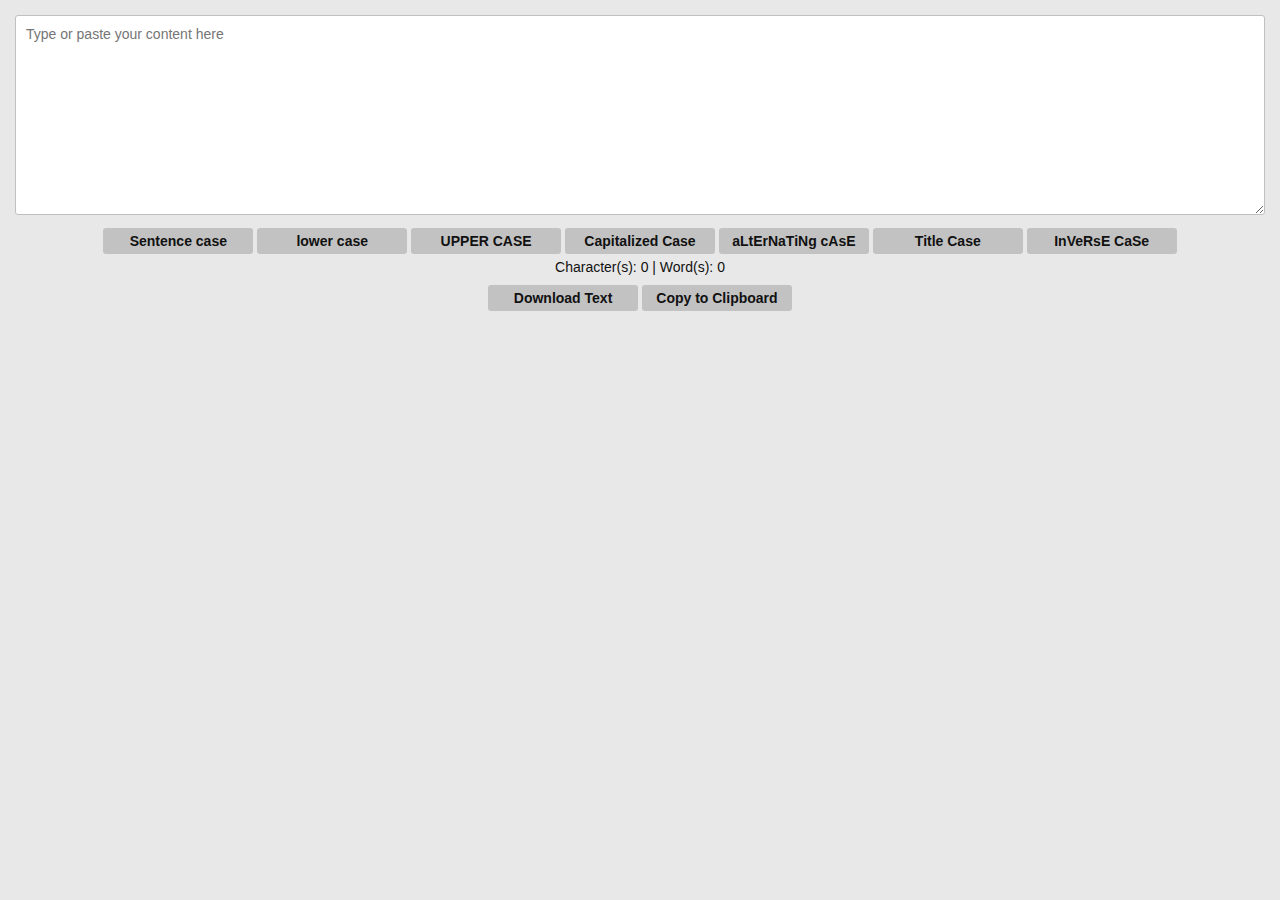
<file: zonconvertcase.html>
<!DOCTYPE html>
<html class="js" lang="en">

<head>
	<meta http-equiv="content-type" content="text/html; charset=UTF-8">
	<meta charset="utf-8">
	<meta http-equiv="x-ua-compatible" content="ie=edge">
	<title>Convert Case: Convert upper case to lower case, lower case to upper case and more! | zonConvertCase</title>
	<meta name="description" content="Easily convert text between different cases: lower case, UPPER CASE, Sentence case, Capitalized Case, aLtErNaTiNg cAsE and more.">
	<meta name="viewport" content="width=device-width,initial-scale=1">
	<!--
	<link rel="shortcut icon" type="image/x-icon" href="img/zonconvertcase.ico" />
	<link rel="icon" type="image/ico" href="img/zonconvertcase.ico">
	<link rel="stylesheet" href="css/zonconvertcase.css">
	-->
	<link rel="shortcut icon" type="image/x-icon" href="data:image/x-icon;base64, AAABAAIAICAAAAEACACoCAAAJgAAABAQAAABAAgAaAUAAM4IAAAoAAAAIAAAAEAAAAABAAgAAAAAAAAEAAAAAAAAAAAAAAABAAAAAAAAFcMVAAC/AABu2m4A6fnpAAjCCAAQwhAAR9FHALXstQADwQMAhuCGAN/33wCB34EA/P78AM3yzQAOww4A6vnqAPL88gDl+OUABMEEAGXYZQBD0EMA/f79ACTHJAACvwIA+P34AE7STgDJ8ckA8/zzAAC6AAAnyScAAL0AAO777gC/778AAMAAAP7+/gCt6q0ALcotAAbBBgCB4IEA7/vvAAHAAQCu6q4ABL8EAPr9+gDY9dgAUNJQACnJKQAHwQcAAr0CAHXcdQDw+/AARtBGAALAAgCf558ANMs0AAC7AADZ9dkAPM48AAC+AABm2WYA1PTUAM/zzwAlyCUAA8ADAHHbcQDf9t8AZ9lnANX01QArySsA////[base64]/NxMJHBIBARIcCRM3PyEhISEhISEhISEhISEhISEhISg6UjI2UBISUDYyUjooISEhISEhISEhISEhISEhISEhISEBOAoFUFAFCjgBISEhISEhISEhISEhISEhISEhISEhP1A1RRodHRpFNVA/[base64]/UBlFDCJFRSIMRRlQPwEhISEhISEhISEhISEhISEhISgeIEUMIiIiIgxFIB4oISEhISEhISEhISEhISEhIQE/UC1FKysVRUUVKytFLVA/[base64]/77AAnACQAlxyUAHcQdAAC6AABq2WoAAcABAP///wD8/fwADcENAIPegwAAvQAAp+inAA/ADwAuyS4AAMAAAHjceAAUxBQACb8JAEnQSQDM8cwAALkAAE7RTgAEwQQActtyAPr9+gAAvAAAouaiADbLNgDQ8tAAA8EDAAC/AAAHvwcAbdltAKXnpQAAuwAA9/33AO/[base64]" />
	<style>
		html{font-family:sans-serif;-ms-text-size-adjust:100%;-webkit-text-size-adjust:100%;background:#e8e8e8}body{margin:0;padding:0;background:#e8e8e8}article,aside,details,figcaption,figure,footer,header,main,menu,nav,section,summary{display:block}audio,canvas,progress,video{display:inline-block;vertical-align:baseline}audio:not([controls]){display:none;height:0}[hidden],template{display:none}a{background-color:transparent}a:active,a:hover{outline:0}abbr[title]{border-bottom:none;text-decoration:underline;text-decoration:underline dotted}b,strong{font-weight:inherit}b,strong{font-weight:bolder}dfn{font-style:italic}h1{font-size:2em;margin:0.67em 0}mark{background-color:#ff0;color:#000}small{font-size:80%}sub,sup{font-size:75%;line-height:0;position:relative;vertical-align:baseline}sup{top:-0.5em}sub{bottom:-0.25em}img{border:0}svg:not(:root){overflow:hidden}figure{margin:1em 40px}hr{box-sizing:content-box;height:0;overflow:visible}pre{overflow:auto}code,kbd,pre,samp{font-family:monospace, monospace;font-size:1em}button,input,optgroup,select,textarea{font:inherit;margin:0}button{overflow:visible}button,select{text-transform:none}button,html input[type="button"],input[type="reset"],input[type="submit"]{-webkit-appearance:button;cursor:pointer}button[disabled],html input[disabled]{cursor:default}button::-moz-focus-inner,input::-moz-focus-inner{border:0;padding:0}button:-moz-focusring,input:-moz-focusring{outline:1px dotted ButtonText}input{line-height:normal}input[type="checkbox"],input[type="radio"]{box-sizing:border-box;padding:0}input[type="number"]::-webkit-inner-spin-button,input[type="number"]::-webkit-outer-spin-button{height:auto}input[type="search"]{-webkit-appearance:textfield}input[type="search"]::-webkit-search-cancel-button,input[type="search"]::-webkit-search-decoration{-webkit-appearance:none}fieldset{border:1px solid #c0c0c0;margin:0 2px;padding:0.35em 0.625em 0.75em}legend{border:0;padding:0}textarea{overflow:auto}optgroup{font-weight:bold}*{box-sizing:border-box}body{background:#fff;color:#111;font-family:"Trebuchet MS", Helvetica, sans-serif;font-size:14px;font-weight:400}a{color:#2E8AB8}a:hover{color:#48a3d1}.btn{background:#C2C2C2;color:#111;border:0;padding:5px 8px;border-top:2px solid #A8A8A8;font-weight:700;text-decoration:none;display:inline-block}@media (max-width: 768px){.btn{padding:10px 16px}}.btn.btn-small{padding:2px 5px;border-top:0}@media (max-width: 700px){.btn.btn-small{padding:6px;margin-bottom:6px}}.btn:hover{background:#434343;color:#fff}.btn.fb{background:#3b5998;color:#fff}.btn.fb:hover{background:#2d4373}.btn.tw{background:#55acee;color:#fff}.btn.tw:hover{background:#2795e9}.btn.pp{background:#1e477a;color:#fff}.btn.pp:hover{background:#142f51}.btn.tc{background:#006666;color:#fff}.btn.tc:hover{background:#033}.cookiebar{background:#111;color:#fff;font-weight:bold;display:none}.cookiebar p{margin:0 auto;padding:10px;text-align:center}.cookiebar .btns{white-space:nowrap;display:inline-block}@media (max-width: 800px){.cookiebar .btns{margin-top:10px;display:block}}.cookiebar .btn{background:#f1d600;border:0;padding:5px 8px}.cookiebar .btn:first-child{margin-left:10px}@media (max-width: 800px){.cookiebar .btn:first-child{margin-left:0}}.cookiebar .btn:hover{background:#A8A8A8}.wrapper{margin:0}@media (max-width: 1000px){.wrapper{margin:0}}#container{margin:0 auto;width:100%;background:#e8e8e8;padding:15px}h1,h2,p,.row,.sponsor,.col,.message{margin-top:0;margin-bottom:10px}h1,h2{font-size:24px;font-weight:700}@media (max-width: 700px){h1,h2{font-size:22px}}@media (max-width: 500px){h1,h2{font-size:18px}}h2{font-size:16px}.sponsor{text-align:center}.sponsor ins{width:100%;height:auto}.sponsor.bottom{margin:20px 0}.row{width:100%;overflow:hidden}.row .right{float:right;padding-top:5px}@media (max-width: 500px){.row .right{float:none;display:block;margin-top:10px;padding-bottom:0}}textarea{width:100%;height:200px;padding:10px;border:0;border:1px solid #c0c0c0;background:#fff;font:inherit;outline:none}#download{display:none}.cols{width:100%;overflow:hidden}.cols .col{float:left;width:50%;padding:0 10px}.cols .col:first-child{padding-left:0}.cols .col:last-child{padding-right:0}@media (max-width: 700px){.cols .col{width:100%;padding:0}}.center{text-align:center}@media (max-width: 700px){.counts{text-align:center}}.actions{margin-bottom:5px}.actions .btn{border-top:0;margin-bottom:5px}@media (max-width: 768px){.actions{text-align:center}}.social{margin-bottom:5px}.social .btn{border-top:0;margin-bottom:5px}.credits p:last-child{margin-bottom:0}.message{background:#EEE;border-top:3px solid #208000;padding:5px 10px;margin-left:auto;margin-right:auto}.message.error{border-top-color:#c03}.message.info{border-top-color:#0080FF}.message.upgrade{border-top-color:#c03;margin:0 auto 10px;font-size:16px;font-weight:bold;text-align:center}div.nojs{display:none}.nojs div.nojs{display:block}.lang{margin-top:15px}.lang .short{display:none}@media (max-width: 1000px){.lang{margin-top:10px}}@media (max-width: 700px){.lang .short{display:inline}.lang .full{display:none}}
	</style>
	<style>
		.contentarea {
			visibility: visible;
		}

		.actions,
		.messages {
			text-align: center;
		}

		.actions .btn {
			min-width: 150px;
		}

		textarea,
		button {
			border-radius: 3px;
		}

		.message.info {
			border-top-color: #0080ff;
			background: #ddddff;
		}

		.message.success {
			border-top-color: #008800;
			background: #ddffbb;
		}

		.message.error,
		.message.upgrade {
			border-top-color: #ff0000;
			background: #ffcccc;
		}
	</style>
</head>

<body>
	<div class="wrapper">
		<!--[if lte IE 8]><div class="message upgrade">You are using an <strong>outdated</strong> browser. Please <a href="http://browsehappy.com/" target="_blank">upgrade your browser</a> to improve your experience.</div><![endif]-->
		<div class="nojs message upgrade">JavaScript is required to use this web site. Please turn it on in your browser or whitelist this site, then refresh the page.</div>
		<div id="container">
			<div class="row contentarea">
				<form action="/" method="post">
					<textarea id="content" placeholder="Type or paste your content here"></textarea>
				</form>
			</div>
			<div class="actions">
				<div class="edit">
					<button id="sentence" class="btn">Sentence case</button>
					<button id="lower" class="btn">lower case</button>
					<button id="upper" class="btn">UPPER CASE</button>
					<button id="capitalized" class="btn">Capitalized Case</button>
					<button id="alternating" class="btn">aLtErNaTiNg cAsE</button>
					<button id="title" class="btn">Title Case</button>
					<button id="inverse" class="btn">InVeRsE CaSe</button>
				</div>
				<div class="row counts">Character(s): <span class="char_count">0</span> | Word(s): <span class="word_count">0</span></div>
				<div class="save">
					<button id="download" class="btn" style="display: inline-block;">Download Text</button>
					<button id="copy" class="btn" data-clipboard-target="#content">Copy to Clipboard</button>
				</div>
			</div>
			<div class="messages"></div>
		</div>
	</div>
	<!--
	<script src="jquery.min.js"></script>
	<script>
		window.jQuery || document.write('<script src="https://ajax.googleapis.com/ajax/libs/jquery/3.3.1/jquery.min.js"><\/script>')
	</script>
	<script>
		var copied = "Text copied to clipboard!",
			manual_copy = "Press Ctrl+C to copy text",
			downloaded = "Text downloaded!",
			no_text = "Please enter some text first!",
			file_name = "convertcase-net.txt"
	</script>
	<script src="js/zonconvertcase.js"></script>
	-->
	<script>
		/*! jQuery v3.3.1 | (c) JS Foundation and other contributors | jquery.org/license */
		!function(e,t){"use strict";"object"==typeof module&&"object"==typeof module.exports?module.exports=e.document?t(e,!0):function(e){if(!e.document)throw new Error("jQuery requires a window with a document");return t(e)}:t(e)}("undefined"!=typeof window?window:this,function(e,t){"use strict";var n=[],r=e.document,i=Object.getPrototypeOf,o=n.slice,a=n.concat,s=n.push,u=n.indexOf,l={},c=l.toString,f=l.hasOwnProperty,p=f.toString,d=p.call(Object),h={},g=function e(t){return"function"==typeof t&&"number"!=typeof t.nodeType},y=function e(t){return null!=t&&t===t.window},v={type:!0,src:!0,noModule:!0};function m(e,t,n){var i,o=(t=t||r).createElement("script");if(o.text=e,n)for(i in v)n[i]&&(o[i]=n[i]);t.head.appendChild(o).parentNode.removeChild(o)}function x(e){return null==e?e+"":"object"==typeof e||"function"==typeof e?l[c.call(e)]||"object":typeof e}var b="3.3.1",w=function(e,t){return new w.fn.init(e,t)},T=/^[\s\uFEFF\xA0]+|[\s\uFEFF\xA0]+$/g;w.fn=w.prototype={jquery:"3.3.1",constructor:w,length:0,toArray:function(){return o.call(this)},get:function(e){return null==e?o.call(this):e<0?this[e+this.length]:this[e]},pushStack:function(e){var t=w.merge(this.constructor(),e);return t.prevObject=this,t},each:function(e){return w.each(this,e)},map:function(e){return this.pushStack(w.map(this,function(t,n){return e.call(t,n,t)}))},slice:function(){return this.pushStack(o.apply(this,arguments))},first:function(){return this.eq(0)},last:function(){return this.eq(-1)},eq:function(e){var t=this.length,n=+e+(e<0?t:0);return this.pushStack(n>=0&&n<t?[this[n]]:[])},end:function(){return this.prevObject||this.constructor()},push:s,sort:n.sort,splice:n.splice},w.extend=w.fn.extend=function(){var e,t,n,r,i,o,a=arguments[0]||{},s=1,u=arguments.length,l=!1;for("boolean"==typeof a&&(l=a,a=arguments[s]||{},s++),"object"==typeof a||g(a)||(a={}),s===u&&(a=this,s--);s<u;s++)if(null!=(e=arguments[s]))for(t in e)n=a[t],a!==(r=e[t])&&(l&&r&&(w.isPlainObject(r)||(i=Array.isArray(r)))?(i?(i=!1,o=n&&Array.isArray(n)?n:[]):o=n&&w.isPlainObject(n)?n:{},a[t]=w.extend(l,o,r)):void 0!==r&&(a[t]=r));return a},w.extend({expando:"jQuery"+("3.3.1"+Math.random()).replace(/\D/g,""),isReady:!0,error:function(e){throw new Error(e)},noop:function(){},isPlainObject:function(e){var t,n;return!(!e||"[object Object]"!==c.call(e))&&(!(t=i(e))||"function"==typeof(n=f.call(t,"constructor")&&t.constructor)&&p.call(n)===d)},isEmptyObject:function(e){var t;for(t in e)return!1;return!0},globalEval:function(e){m(e)},each:function(e,t){var n,r=0;if(C(e)){for(n=e.length;r<n;r++)if(!1===t.call(e[r],r,e[r]))break}else for(r in e)if(!1===t.call(e[r],r,e[r]))break;return e},trim:function(e){return null==e?"":(e+"").replace(T,"")},makeArray:function(e,t){var n=t||[];return null!=e&&(C(Object(e))?w.merge(n,"string"==typeof e?[e]:e):s.call(n,e)),n},inArray:function(e,t,n){return null==t?-1:u.call(t,e,n)},merge:function(e,t){for(var n=+t.length,r=0,i=e.length;r<n;r++)e[i++]=t[r];return e.length=i,e},grep:function(e,t,n){for(var r,i=[],o=0,a=e.length,s=!n;o<a;o++)(r=!t(e[o],o))!==s&&i.push(e[o]);return i},map:function(e,t,n){var r,i,o=0,s=[];if(C(e))for(r=e.length;o<r;o++)null!=(i=t(e[o],o,n))&&s.push(i);else for(o in e)null!=(i=t(e[o],o,n))&&s.push(i);return a.apply([],s)},guid:1,support:h}),"function"==typeof Symbol&&(w.fn[Symbol.iterator]=n[Symbol.iterator]),w.each("Boolean Number String Function Array Date RegExp Object Error Symbol".split(" "),function(e,t){l["[object "+t+"]"]=t.toLowerCase()});function C(e){var t=!!e&&"length"in e&&e.length,n=x(e);return!g(e)&&!y(e)&&("array"===n||0===t||"number"==typeof t&&t>0&&t-1 in e)}var E=function(e){var t,n,r,i,o,a,s,u,l,c,f,p,d,h,g,y,v,m,x,b="sizzle"+1*new Date,w=e.document,T=0,C=0,E=ae(),k=ae(),S=ae(),D=function(e,t){return e===t&&(f=!0),0},N={}.hasOwnProperty,A=[],j=A.pop,q=A.push,L=A.push,H=A.slice,O=function(e,t){for(var n=0,r=e.length;n<r;n++)if(e[n]===t)return n;return-1},P="checked|selected|async|autofocus|autoplay|controls|defer|disabled|hidden|ismap|loop|multiple|open|readonly|required|scoped",M="[\\x20\\t\\r\\n\\f]",R="(?:\\\\.|[\\w-]|[^\0-\\xa0])+",I="\\["+M+"*("+R+")(?:"+M+"*([*^$|!~]?=)"+M+"*(?:'((?:\\\\.|[^\\\\'])*)'|\"((?:\\\\.|[^\\\\\"])*)\"|("+R+"))|)"+M+"*\\]",W=":("+R+")(?:\\((('((?:\\\\.|[^\\\\'])*)'|\"((?:\\\\.|[^\\\\\"])*)\")|((?:\\\\.|[^\\\\()[\\]]|"+I+")*)|.*)\\)|)",$=new RegExp(M+"+","g"),B=new RegExp("^"+M+"+|((?:^|[^\\\\])(?:\\\\.)*)"+M+"+$","g"),F=new RegExp("^"+M+"*,"+M+"*"),_=new RegExp("^"+M+"*([>+~]|"+M+")"+M+"*"),z=new RegExp("="+M+"*([^\\]'\"]*?)"+M+"*\\]","g"),X=new RegExp(W),U=new RegExp("^"+R+"$"),V={ID:new RegExp("^#("+R+")"),CLASS:new RegExp("^\\.("+R+")"),TAG:new RegExp("^("+R+"|[*])"),ATTR:new RegExp("^"+I),PSEUDO:new RegExp("^"+W),CHILD:new RegExp("^:(only|first|last|nth|nth-last)-(child|of-type)(?:\\("+M+"*(even|odd|(([+-]|)(\\d*)n|)"+M+"*(?:([+-]|)"+M+"*(\\d+)|))"+M+"*\\)|)","i"),bool:new RegExp("^(?:"+P+")$","i"),needsContext:new RegExp("^"+M+"*[>+~]|:(even|odd|eq|gt|lt|nth|first|last)(?:\\("+M+"*((?:-\\d)?\\d*)"+M+"*\\)|)(?=[^-]|$)","i")},G=/^(?:input|select|textarea|button)$/i,Y=/^h\d$/i,Q=/^[^{]+\{\s*\[native \w/,J=/^(?:#([\w-]+)|(\w+)|\.([\w-]+))$/,K=/[+~]/,Z=new RegExp("\\\\([\\da-f]{1,6}"+M+"?|("+M+")|.)","ig"),ee=function(e,t,n){var r="0x"+t-65536;return r!==r||n?t:r<0?String.fromCharCode(r+65536):String.fromCharCode(r>>10|55296,1023&r|56320)},te=/([\0-\x1f\x7f]|^-?\d)|^-$|[^\0-\x1f\x7f-\uFFFF\w-]/g,ne=function(e,t){return t?"\0"===e?"\ufffd":e.slice(0,-1)+"\\"+e.charCodeAt(e.length-1).toString(16)+" ":"\\"+e},re=function(){p()},ie=me(function(e){return!0===e.disabled&&("form"in e||"label"in e)},{dir:"parentNode",next:"legend"});try{L.apply(A=H.call(w.childNodes),w.childNodes),A[w.childNodes.length].nodeType}catch(e){L={apply:A.length?function(e,t){q.apply(e,H.call(t))}:function(e,t){var n=e.length,r=0;while(e[n++]=t[r++]);e.length=n-1}}}function oe(e,t,r,i){var o,s,l,c,f,h,v,m=t&&t.ownerDocument,T=t?t.nodeType:9;if(r=r||[],"string"!=typeof e||!e||1!==T&&9!==T&&11!==T)return r;if(!i&&((t?t.ownerDocument||t:w)!==d&&p(t),t=t||d,g)){if(11!==T&&(f=J.exec(e)))if(o=f[1]){if(9===T){if(!(l=t.getElementById(o)))return r;if(l.id===o)return r.push(l),r}else if(m&&(l=m.getElementById(o))&&x(t,l)&&l.id===o)return r.push(l),r}else{if(f[2])return L.apply(r,t.getElementsByTagName(e)),r;if((o=f[3])&&n.getElementsByClassName&&t.getElementsByClassName)return L.apply(r,t.getElementsByClassName(o)),r}if(n.qsa&&!S[e+" "]&&(!y||!y.test(e))){if(1!==T)m=t,v=e;else if("object"!==t.nodeName.toLowerCase()){(c=t.getAttribute("id"))?c=c.replace(te,ne):t.setAttribute("id",c=b),s=(h=a(e)).length;while(s--)h[s]="#"+c+" "+ve(h[s]);v=h.join(","),m=K.test(e)&&ge(t.parentNode)||t}if(v)try{return L.apply(r,m.querySelectorAll(v)),r}catch(e){}finally{c===b&&t.removeAttribute("id")}}}return u(e.replace(B,"$1"),t,r,i)}function ae(){var e=[];function t(n,i){return e.push(n+" ")>r.cacheLength&&delete t[e.shift()],t[n+" "]=i}return t}function se(e){return e[b]=!0,e}function ue(e){var t=d.createElement("fieldset");try{return!!e(t)}catch(e){return!1}finally{t.parentNode&&t.parentNode.removeChild(t),t=null}}function le(e,t){var n=e.split("|"),i=n.length;while(i--)r.attrHandle[n[i]]=t}function ce(e,t){var n=t&&e,r=n&&1===e.nodeType&&1===t.nodeType&&e.sourceIndex-t.sourceIndex;if(r)return r;if(n)while(n=n.nextSibling)if(n===t)return-1;return e?1:-1}function fe(e){return function(t){return"input"===t.nodeName.toLowerCase()&&t.type===e}}function pe(e){return function(t){var n=t.nodeName.toLowerCase();return("input"===n||"button"===n)&&t.type===e}}function de(e){return function(t){return"form"in t?t.parentNode&&!1===t.disabled?"label"in t?"label"in t.parentNode?t.parentNode.disabled===e:t.disabled===e:t.isDisabled===e||t.isDisabled!==!e&&ie(t)===e:t.disabled===e:"label"in t&&t.disabled===e}}function he(e){return se(function(t){return t=+t,se(function(n,r){var i,o=e([],n.length,t),a=o.length;while(a--)n[i=o[a]]&&(n[i]=!(r[i]=n[i]))})})}function ge(e){return e&&"undefined"!=typeof e.getElementsByTagName&&e}n=oe.support={},o=oe.isXML=function(e){var t=e&&(e.ownerDocument||e).documentElement;return!!t&&"HTML"!==t.nodeName},p=oe.setDocument=function(e){var t,i,a=e?e.ownerDocument||e:w;return a!==d&&9===a.nodeType&&a.documentElement?(d=a,h=d.documentElement,g=!o(d),w!==d&&(i=d.defaultView)&&i.top!==i&&(i.addEventListener?i.addEventListener("unload",re,!1):i.attachEvent&&i.attachEvent("onunload",re)),n.attributes=ue(function(e){return e.className="i",!e.getAttribute("className")}),n.getElementsByTagName=ue(function(e){return e.appendChild(d.createComment("")),!e.getElementsByTagName("*").length}),n.getElementsByClassName=Q.test(d.getElementsByClassName),n.getById=ue(function(e){return h.appendChild(e).id=b,!d.getElementsByName||!d.getElementsByName(b).length}),n.getById?(r.filter.ID=function(e){var t=e.replace(Z,ee);return function(e){return e.getAttribute("id")===t}},r.find.ID=function(e,t){if("undefined"!=typeof t.getElementById&&g){var n=t.getElementById(e);return n?[n]:[]}}):(r.filter.ID=function(e){var t=e.replace(Z,ee);return function(e){var n="undefined"!=typeof e.getAttributeNode&&e.getAttributeNode("id");return n&&n.value===t}},r.find.ID=function(e,t){if("undefined"!=typeof t.getElementById&&g){var n,r,i,o=t.getElementById(e);if(o){if((n=o.getAttributeNode("id"))&&n.value===e)return[o];i=t.getElementsByName(e),r=0;while(o=i[r++])if((n=o.getAttributeNode("id"))&&n.value===e)return[o]}return[]}}),r.find.TAG=n.getElementsByTagName?function(e,t){return"undefined"!=typeof t.getElementsByTagName?t.getElementsByTagName(e):n.qsa?t.querySelectorAll(e):void 0}:function(e,t){var n,r=[],i=0,o=t.getElementsByTagName(e);if("*"===e){while(n=o[i++])1===n.nodeType&&r.push(n);return r}return o},r.find.CLASS=n.getElementsByClassName&&function(e,t){if("undefined"!=typeof t.getElementsByClassName&&g)return t.getElementsByClassName(e)},v=[],y=[],(n.qsa=Q.test(d.querySelectorAll))&&(ue(function(e){h.appendChild(e).innerHTML="<a id='"+b+"'></a><select id='"+b+"-\r\\' msallowcapture=''><option selected=''></option></select>",e.querySelectorAll("[msallowcapture^='']").length&&y.push("[*^$]="+M+"*(?:''|\"\")"),e.querySelectorAll("[selected]").length||y.push("\\["+M+"*(?:value|"+P+")"),e.querySelectorAll("[id~="+b+"-]").length||y.push("~="),e.querySelectorAll(":checked").length||y.push(":checked"),e.querySelectorAll("a#"+b+"+*").length||y.push(".#.+[+~]")}),ue(function(e){e.innerHTML="<a href='' disabled='disabled'></a><select disabled='disabled'><option/></select>";var t=d.createElement("input");t.setAttribute("type","hidden"),e.appendChild(t).setAttribute("name","D"),e.querySelectorAll("[name=d]").length&&y.push("name"+M+"*[*^$|!~]?="),2!==e.querySelectorAll(":enabled").length&&y.push(":enabled",":disabled"),h.appendChild(e).disabled=!0,2!==e.querySelectorAll(":disabled").length&&y.push(":enabled",":disabled"),e.querySelectorAll("*,:x"),y.push(",.*:")})),(n.matchesSelector=Q.test(m=h.matches||h.webkitMatchesSelector||h.mozMatchesSelector||h.oMatchesSelector||h.msMatchesSelector))&&ue(function(e){n.disconnectedMatch=m.call(e,"*"),m.call(e,"[s!='']:x"),v.push("!=",W)}),y=y.length&&new RegExp(y.join("|")),v=v.length&&new RegExp(v.join("|")),t=Q.test(h.compareDocumentPosition),x=t||Q.test(h.contains)?function(e,t){var n=9===e.nodeType?e.documentElement:e,r=t&&t.parentNode;return e===r||!(!r||1!==r.nodeType||!(n.contains?n.contains(r):e.compareDocumentPosition&&16&e.compareDocumentPosition(r)))}:function(e,t){if(t)while(t=t.parentNode)if(t===e)return!0;return!1},D=t?function(e,t){if(e===t)return f=!0,0;var r=!e.compareDocumentPosition-!t.compareDocumentPosition;return r||(1&(r=(e.ownerDocument||e)===(t.ownerDocument||t)?e.compareDocumentPosition(t):1)||!n.sortDetached&&t.compareDocumentPosition(e)===r?e===d||e.ownerDocument===w&&x(w,e)?-1:t===d||t.ownerDocument===w&&x(w,t)?1:c?O(c,e)-O(c,t):0:4&r?-1:1)}:function(e,t){if(e===t)return f=!0,0;var n,r=0,i=e.parentNode,o=t.parentNode,a=[e],s=[t];if(!i||!o)return e===d?-1:t===d?1:i?-1:o?1:c?O(c,e)-O(c,t):0;if(i===o)return ce(e,t);n=e;while(n=n.parentNode)a.unshift(n);n=t;while(n=n.parentNode)s.unshift(n);while(a[r]===s[r])r++;return r?ce(a[r],s[r]):a[r]===w?-1:s[r]===w?1:0},d):d},oe.matches=function(e,t){return oe(e,null,null,t)},oe.matchesSelector=function(e,t){if((e.ownerDocument||e)!==d&&p(e),t=t.replace(z,"='$1']"),n.matchesSelector&&g&&!S[t+" "]&&(!v||!v.test(t))&&(!y||!y.test(t)))try{var r=m.call(e,t);if(r||n.disconnectedMatch||e.document&&11!==e.document.nodeType)return r}catch(e){}return oe(t,d,null,[e]).length>0},oe.contains=function(e,t){return(e.ownerDocument||e)!==d&&p(e),x(e,t)},oe.attr=function(e,t){(e.ownerDocument||e)!==d&&p(e);var i=r.attrHandle[t.toLowerCase()],o=i&&N.call(r.attrHandle,t.toLowerCase())?i(e,t,!g):void 0;return void 0!==o?o:n.attributes||!g?e.getAttribute(t):(o=e.getAttributeNode(t))&&o.specified?o.value:null},oe.escape=function(e){return(e+"").replace(te,ne)},oe.error=function(e){throw new Error("Syntax error, unrecognized expression: "+e)},oe.uniqueSort=function(e){var t,r=[],i=0,o=0;if(f=!n.detectDuplicates,c=!n.sortStable&&e.slice(0),e.sort(D),f){while(t=e[o++])t===e[o]&&(i=r.push(o));while(i--)e.splice(r[i],1)}return c=null,e},i=oe.getText=function(e){var t,n="",r=0,o=e.nodeType;if(o){if(1===o||9===o||11===o){if("string"==typeof e.textContent)return e.textContent;for(e=e.firstChild;e;e=e.nextSibling)n+=i(e)}else if(3===o||4===o)return e.nodeValue}else while(t=e[r++])n+=i(t);return n},(r=oe.selectors={cacheLength:50,createPseudo:se,match:V,attrHandle:{},find:{},relative:{">":{dir:"parentNode",first:!0}," ":{dir:"parentNode"},"+":{dir:"previousSibling",first:!0},"~":{dir:"previousSibling"}},preFilter:{ATTR:function(e){return e[1]=e[1].replace(Z,ee),e[3]=(e[3]||e[4]||e[5]||"").replace(Z,ee),"~="===e[2]&&(e[3]=" "+e[3]+" "),e.slice(0,4)},CHILD:function(e){return e[1]=e[1].toLowerCase(),"nth"===e[1].slice(0,3)?(e[3]||oe.error(e[0]),e[4]=+(e[4]?e[5]+(e[6]||1):2*("even"===e[3]||"odd"===e[3])),e[5]=+(e[7]+e[8]||"odd"===e[3])):e[3]&&oe.error(e[0]),e},PSEUDO:function(e){var t,n=!e[6]&&e[2];return V.CHILD.test(e[0])?null:(e[3]?e[2]=e[4]||e[5]||"":n&&X.test(n)&&(t=a(n,!0))&&(t=n.indexOf(")",n.length-t)-n.length)&&(e[0]=e[0].slice(0,t),e[2]=n.slice(0,t)),e.slice(0,3))}},filter:{TAG:function(e){var t=e.replace(Z,ee).toLowerCase();return"*"===e?function(){return!0}:function(e){return e.nodeName&&e.nodeName.toLowerCase()===t}},CLASS:function(e){var t=E[e+" "];return t||(t=new RegExp("(^|"+M+")"+e+"("+M+"|$)"))&&E(e,function(e){return t.test("string"==typeof e.className&&e.className||"undefined"!=typeof e.getAttribute&&e.getAttribute("class")||"")})},ATTR:function(e,t,n){return function(r){var i=oe.attr(r,e);return null==i?"!="===t:!t||(i+="","="===t?i===n:"!="===t?i!==n:"^="===t?n&&0===i.indexOf(n):"*="===t?n&&i.indexOf(n)>-1:"$="===t?n&&i.slice(-n.length)===n:"~="===t?(" "+i.replace($," ")+" ").indexOf(n)>-1:"|="===t&&(i===n||i.slice(0,n.length+1)===n+"-"))}},CHILD:function(e,t,n,r,i){var o="nth"!==e.slice(0,3),a="last"!==e.slice(-4),s="of-type"===t;return 1===r&&0===i?function(e){return!!e.parentNode}:function(t,n,u){var l,c,f,p,d,h,g=o!==a?"nextSibling":"previousSibling",y=t.parentNode,v=s&&t.nodeName.toLowerCase(),m=!u&&!s,x=!1;if(y){if(o){while(g){p=t;while(p=p[g])if(s?p.nodeName.toLowerCase()===v:1===p.nodeType)return!1;h=g="only"===e&&!h&&"nextSibling"}return!0}if(h=[a?y.firstChild:y.lastChild],a&&m){x=(d=(l=(c=(f=(p=y)[b]||(p[b]={}))[p.uniqueID]||(f[p.uniqueID]={}))[e]||[])[0]===T&&l[1])&&l[2],p=d&&y.childNodes[d];while(p=++d&&p&&p[g]||(x=d=0)||h.pop())if(1===p.nodeType&&++x&&p===t){c[e]=[T,d,x];break}}else if(m&&(x=d=(l=(c=(f=(p=t)[b]||(p[b]={}))[p.uniqueID]||(f[p.uniqueID]={}))[e]||[])[0]===T&&l[1]),!1===x)while(p=++d&&p&&p[g]||(x=d=0)||h.pop())if((s?p.nodeName.toLowerCase()===v:1===p.nodeType)&&++x&&(m&&((c=(f=p[b]||(p[b]={}))[p.uniqueID]||(f[p.uniqueID]={}))[e]=[T,x]),p===t))break;return(x-=i)===r||x%r==0&&x/r>=0}}},PSEUDO:function(e,t){var n,i=r.pseudos[e]||r.setFilters[e.toLowerCase()]||oe.error("unsupported pseudo: "+e);return i[b]?i(t):i.length>1?(n=[e,e,"",t],r.setFilters.hasOwnProperty(e.toLowerCase())?se(function(e,n){var r,o=i(e,t),a=o.length;while(a--)e[r=O(e,o[a])]=!(n[r]=o[a])}):function(e){return i(e,0,n)}):i}},pseudos:{not:se(function(e){var t=[],n=[],r=s(e.replace(B,"$1"));return r[b]?se(function(e,t,n,i){var o,a=r(e,null,i,[]),s=e.length;while(s--)(o=a[s])&&(e[s]=!(t[s]=o))}):function(e,i,o){return t[0]=e,r(t,null,o,n),t[0]=null,!n.pop()}}),has:se(function(e){return function(t){return oe(e,t).length>0}}),contains:se(function(e){return e=e.replace(Z,ee),function(t){return(t.textContent||t.innerText||i(t)).indexOf(e)>-1}}),lang:se(function(e){return U.test(e||"")||oe.error("unsupported lang: "+e),e=e.replace(Z,ee).toLowerCase(),function(t){var n;do{if(n=g?t.lang:t.getAttribute("xml:lang")||t.getAttribute("lang"))return(n=n.toLowerCase())===e||0===n.indexOf(e+"-")}while((t=t.parentNode)&&1===t.nodeType);return!1}}),target:function(t){var n=e.location&&e.location.hash;return n&&n.slice(1)===t.id},root:function(e){return e===h},focus:function(e){return e===d.activeElement&&(!d.hasFocus||d.hasFocus())&&!!(e.type||e.href||~e.tabIndex)},enabled:de(!1),disabled:de(!0),checked:function(e){var t=e.nodeName.toLowerCase();return"input"===t&&!!e.checked||"option"===t&&!!e.selected},selected:function(e){return e.parentNode&&e.parentNode.selectedIndex,!0===e.selected},empty:function(e){for(e=e.firstChild;e;e=e.nextSibling)if(e.nodeType<6)return!1;return!0},parent:function(e){return!r.pseudos.empty(e)},header:function(e){return Y.test(e.nodeName)},input:function(e){return G.test(e.nodeName)},button:function(e){var t=e.nodeName.toLowerCase();return"input"===t&&"button"===e.type||"button"===t},text:function(e){var t;return"input"===e.nodeName.toLowerCase()&&"text"===e.type&&(null==(t=e.getAttribute("type"))||"text"===t.toLowerCase())},first:he(function(){return[0]}),last:he(function(e,t){return[t-1]}),eq:he(function(e,t,n){return[n<0?n+t:n]}),even:he(function(e,t){for(var n=0;n<t;n+=2)e.push(n);return e}),odd:he(function(e,t){for(var n=1;n<t;n+=2)e.push(n);return e}),lt:he(function(e,t,n){for(var r=n<0?n+t:n;--r>=0;)e.push(r);return e}),gt:he(function(e,t,n){for(var r=n<0?n+t:n;++r<t;)e.push(r);return e})}}).pseudos.nth=r.pseudos.eq;for(t in{radio:!0,checkbox:!0,file:!0,password:!0,image:!0})r.pseudos[t]=fe(t);for(t in{submit:!0,reset:!0})r.pseudos[t]=pe(t);function ye(){}ye.prototype=r.filters=r.pseudos,r.setFilters=new ye,a=oe.tokenize=function(e,t){var n,i,o,a,s,u,l,c=k[e+" "];if(c)return t?0:c.slice(0);s=e,u=[],l=r.preFilter;while(s){n&&!(i=F.exec(s))||(i&&(s=s.slice(i[0].length)||s),u.push(o=[])),n=!1,(i=_.exec(s))&&(n=i.shift(),o.push({value:n,type:i[0].replace(B," ")}),s=s.slice(n.length));for(a in r.filter)!(i=V[a].exec(s))||l[a]&&!(i=l[a](i))||(n=i.shift(),o.push({value:n,type:a,matches:i}),s=s.slice(n.length));if(!n)break}return t?s.length:s?oe.error(e):k(e,u).slice(0)};function ve(e){for(var t=0,n=e.length,r="";t<n;t++)r+=e[t].value;return r}function me(e,t,n){var r=t.dir,i=t.next,o=i||r,a=n&&"parentNode"===o,s=C++;return t.first?function(t,n,i){while(t=t[r])if(1===t.nodeType||a)return e(t,n,i);return!1}:function(t,n,u){var l,c,f,p=[T,s];if(u){while(t=t[r])if((1===t.nodeType||a)&&e(t,n,u))return!0}else while(t=t[r])if(1===t.nodeType||a)if(f=t[b]||(t[b]={}),c=f[t.uniqueID]||(f[t.uniqueID]={}),i&&i===t.nodeName.toLowerCase())t=t[r]||t;else{if((l=c[o])&&l[0]===T&&l[1]===s)return p[2]=l[2];if(c[o]=p,p[2]=e(t,n,u))return!0}return!1}}function xe(e){return e.length>1?function(t,n,r){var i=e.length;while(i--)if(!e[i](t,n,r))return!1;return!0}:e[0]}function be(e,t,n){for(var r=0,i=t.length;r<i;r++)oe(e,t[r],n);return n}function we(e,t,n,r,i){for(var o,a=[],s=0,u=e.length,l=null!=t;s<u;s++)(o=e[s])&&(n&&!n(o,r,i)||(a.push(o),l&&t.push(s)));return a}function Te(e,t,n,r,i,o){return r&&!r[b]&&(r=Te(r)),i&&!i[b]&&(i=Te(i,o)),se(function(o,a,s,u){var l,c,f,p=[],d=[],h=a.length,g=o||be(t||"*",s.nodeType?[s]:s,[]),y=!e||!o&&t?g:we(g,p,e,s,u),v=n?i||(o?e:h||r)?[]:a:y;if(n&&n(y,v,s,u),r){l=we(v,d),r(l,[],s,u),c=l.length;while(c--)(f=l[c])&&(v[d[c]]=!(y[d[c]]=f))}if(o){if(i||e){if(i){l=[],c=v.length;while(c--)(f=v[c])&&l.push(y[c]=f);i(null,v=[],l,u)}c=v.length;while(c--)(f=v[c])&&(l=i?O(o,f):p[c])>-1&&(o[l]=!(a[l]=f))}}else v=we(v===a?v.splice(h,v.length):v),i?i(null,a,v,u):L.apply(a,v)})}function Ce(e){for(var t,n,i,o=e.length,a=r.relative[e[0].type],s=a||r.relative[" "],u=a?1:0,c=me(function(e){return e===t},s,!0),f=me(function(e){return O(t,e)>-1},s,!0),p=[function(e,n,r){var i=!a&&(r||n!==l)||((t=n).nodeType?c(e,n,r):f(e,n,r));return t=null,i}];u<o;u++)if(n=r.relative[e[u].type])p=[me(xe(p),n)];else{if((n=r.filter[e[u].type].apply(null,e[u].matches))[b]){for(i=++u;i<o;i++)if(r.relative[e[i].type])break;return Te(u>1&&xe(p),u>1&&ve(e.slice(0,u-1).concat({value:" "===e[u-2].type?"*":""})).replace(B,"$1"),n,u<i&&Ce(e.slice(u,i)),i<o&&Ce(e=e.slice(i)),i<o&&ve(e))}p.push(n)}return xe(p)}function Ee(e,t){var n=t.length>0,i=e.length>0,o=function(o,a,s,u,c){var f,h,y,v=0,m="0",x=o&&[],b=[],w=l,C=o||i&&r.find.TAG("*",c),E=T+=null==w?1:Math.random()||.1,k=C.length;for(c&&(l=a===d||a||c);m!==k&&null!=(f=C[m]);m++){if(i&&f){h=0,a||f.ownerDocument===d||(p(f),s=!g);while(y=e[h++])if(y(f,a||d,s)){u.push(f);break}c&&(T=E)}n&&((f=!y&&f)&&v--,o&&x.push(f))}if(v+=m,n&&m!==v){h=0;while(y=t[h++])y(x,b,a,s);if(o){if(v>0)while(m--)x[m]||b[m]||(b[m]=j.call(u));b=we(b)}L.apply(u,b),c&&!o&&b.length>0&&v+t.length>1&&oe.uniqueSort(u)}return c&&(T=E,l=w),x};return n?se(o):o}return s=oe.compile=function(e,t){var n,r=[],i=[],o=S[e+" "];if(!o){t||(t=a(e)),n=t.length;while(n--)(o=Ce(t[n]))[b]?r.push(o):i.push(o);(o=S(e,Ee(i,r))).selector=e}return o},u=oe.select=function(e,t,n,i){var o,u,l,c,f,p="function"==typeof e&&e,d=!i&&a(e=p.selector||e);if(n=n||[],1===d.length){if((u=d[0]=d[0].slice(0)).length>2&&"ID"===(l=u[0]).type&&9===t.nodeType&&g&&r.relative[u[1].type]){if(!(t=(r.find.ID(l.matches[0].replace(Z,ee),t)||[])[0]))return n;p&&(t=t.parentNode),e=e.slice(u.shift().value.length)}o=V.needsContext.test(e)?0:u.length;while(o--){if(l=u[o],r.relative[c=l.type])break;if((f=r.find[c])&&(i=f(l.matches[0].replace(Z,ee),K.test(u[0].type)&&ge(t.parentNode)||t))){if(u.splice(o,1),!(e=i.length&&ve(u)))return L.apply(n,i),n;break}}}return(p||s(e,d))(i,t,!g,n,!t||K.test(e)&&ge(t.parentNode)||t),n},n.sortStable=b.split("").sort(D).join("")===b,n.detectDuplicates=!!f,p(),n.sortDetached=ue(function(e){return 1&e.compareDocumentPosition(d.createElement("fieldset"))}),ue(function(e){return e.innerHTML="<a href='#'></a>","#"===e.firstChild.getAttribute("href")})||le("type|href|height|width",function(e,t,n){if(!n)return e.getAttribute(t,"type"===t.toLowerCase()?1:2)}),n.attributes&&ue(function(e){return e.innerHTML="<input/>",e.firstChild.setAttribute("value",""),""===e.firstChild.getAttribute("value")})||le("value",function(e,t,n){if(!n&&"input"===e.nodeName.toLowerCase())return e.defaultValue}),ue(function(e){return null==e.getAttribute("disabled")})||le(P,function(e,t,n){var r;if(!n)return!0===e[t]?t.toLowerCase():(r=e.getAttributeNode(t))&&r.specified?r.value:null}),oe}(e);w.find=E,w.expr=E.selectors,w.expr[":"]=w.expr.pseudos,w.uniqueSort=w.unique=E.uniqueSort,w.text=E.getText,w.isXMLDoc=E.isXML,w.contains=E.contains,w.escapeSelector=E.escape;var k=function(e,t,n){var r=[],i=void 0!==n;while((e=e[t])&&9!==e.nodeType)if(1===e.nodeType){if(i&&w(e).is(n))break;r.push(e)}return r},S=function(e,t){for(var n=[];e;e=e.nextSibling)1===e.nodeType&&e!==t&&n.push(e);return n},D=w.expr.match.needsContext;function N(e,t){return e.nodeName&&e.nodeName.toLowerCase()===t.toLowerCase()}var A=/^<([a-z][^\/\0>:\x20\t\r\n\f]*)[\x20\t\r\n\f]*\/?>(?:<\/\1>|)$/i;function j(e,t,n){return g(t)?w.grep(e,function(e,r){return!!t.call(e,r,e)!==n}):t.nodeType?w.grep(e,function(e){return e===t!==n}):"string"!=typeof t?w.grep(e,function(e){return u.call(t,e)>-1!==n}):w.filter(t,e,n)}w.filter=function(e,t,n){var r=t[0];return n&&(e=":not("+e+")"),1===t.length&&1===r.nodeType?w.find.matchesSelector(r,e)?[r]:[]:w.find.matches(e,w.grep(t,function(e){return 1===e.nodeType}))},w.fn.extend({find:function(e){var t,n,r=this.length,i=this;if("string"!=typeof e)return this.pushStack(w(e).filter(function(){for(t=0;t<r;t++)if(w.contains(i[t],this))return!0}));for(n=this.pushStack([]),t=0;t<r;t++)w.find(e,i[t],n);return r>1?w.uniqueSort(n):n},filter:function(e){return this.pushStack(j(this,e||[],!1))},not:function(e){return this.pushStack(j(this,e||[],!0))},is:function(e){return!!j(this,"string"==typeof e&&D.test(e)?w(e):e||[],!1).length}});var q,L=/^(?:\s*(<[\w\W]+>)[^>]*|#([\w-]+))$/;(w.fn.init=function(e,t,n){var i,o;if(!e)return this;if(n=n||q,"string"==typeof e){if(!(i="<"===e[0]&&">"===e[e.length-1]&&e.length>=3?[null,e,null]:L.exec(e))||!i[1]&&t)return!t||t.jquery?(t||n).find(e):this.constructor(t).find(e);if(i[1]){if(t=t instanceof w?t[0]:t,w.merge(this,w.parseHTML(i[1],t&&t.nodeType?t.ownerDocument||t:r,!0)),A.test(i[1])&&w.isPlainObject(t))for(i in t)g(this[i])?this[i](t[i]):this.attr(i,t[i]);return this}return(o=r.getElementById(i[2]))&&(this[0]=o,this.length=1),this}return e.nodeType?(this[0]=e,this.length=1,this):g(e)?void 0!==n.ready?n.ready(e):e(w):w.makeArray(e,this)}).prototype=w.fn,q=w(r);var H=/^(?:parents|prev(?:Until|All))/,O={children:!0,contents:!0,next:!0,prev:!0};w.fn.extend({has:function(e){var t=w(e,this),n=t.length;return this.filter(function(){for(var e=0;e<n;e++)if(w.contains(this,t[e]))return!0})},closest:function(e,t){var n,r=0,i=this.length,o=[],a="string"!=typeof e&&w(e);if(!D.test(e))for(;r<i;r++)for(n=this[r];n&&n!==t;n=n.parentNode)if(n.nodeType<11&&(a?a.index(n)>-1:1===n.nodeType&&w.find.matchesSelector(n,e))){o.push(n);break}return this.pushStack(o.length>1?w.uniqueSort(o):o)},index:function(e){return e?"string"==typeof e?u.call(w(e),this[0]):u.call(this,e.jquery?e[0]:e):this[0]&&this[0].parentNode?this.first().prevAll().length:-1},add:function(e,t){return this.pushStack(w.uniqueSort(w.merge(this.get(),w(e,t))))},addBack:function(e){return this.add(null==e?this.prevObject:this.prevObject.filter(e))}});function P(e,t){while((e=e[t])&&1!==e.nodeType);return e}w.each({parent:function(e){var t=e.parentNode;return t&&11!==t.nodeType?t:null},parents:function(e){return k(e,"parentNode")},parentsUntil:function(e,t,n){return k(e,"parentNode",n)},next:function(e){return P(e,"nextSibling")},prev:function(e){return P(e,"previousSibling")},nextAll:function(e){return k(e,"nextSibling")},prevAll:function(e){return k(e,"previousSibling")},nextUntil:function(e,t,n){return k(e,"nextSibling",n)},prevUntil:function(e,t,n){return k(e,"previousSibling",n)},siblings:function(e){return S((e.parentNode||{}).firstChild,e)},children:function(e){return S(e.firstChild)},contents:function(e){return N(e,"iframe")?e.contentDocument:(N(e,"template")&&(e=e.content||e),w.merge([],e.childNodes))}},function(e,t){w.fn[e]=function(n,r){var i=w.map(this,t,n);return"Until"!==e.slice(-5)&&(r=n),r&&"string"==typeof r&&(i=w.filter(r,i)),this.length>1&&(O[e]||w.uniqueSort(i),H.test(e)&&i.reverse()),this.pushStack(i)}});var M=/[^\x20\t\r\n\f]+/g;function R(e){var t={};return w.each(e.match(M)||[],function(e,n){t[n]=!0}),t}w.Callbacks=function(e){e="string"==typeof e?R(e):w.extend({},e);var t,n,r,i,o=[],a=[],s=-1,u=function(){for(i=i||e.once,r=t=!0;a.length;s=-1){n=a.shift();while(++s<o.length)!1===o[s].apply(n[0],n[1])&&e.stopOnFalse&&(s=o.length,n=!1)}e.memory||(n=!1),t=!1,i&&(o=n?[]:"")},l={add:function(){return o&&(n&&!t&&(s=o.length-1,a.push(n)),function t(n){w.each(n,function(n,r){g(r)?e.unique&&l.has(r)||o.push(r):r&&r.length&&"string"!==x(r)&&t(r)})}(arguments),n&&!t&&u()),this},remove:function(){return w.each(arguments,function(e,t){var n;while((n=w.inArray(t,o,n))>-1)o.splice(n,1),n<=s&&s--}),this},has:function(e){return e?w.inArray(e,o)>-1:o.length>0},empty:function(){return o&&(o=[]),this},disable:function(){return i=a=[],o=n="",this},disabled:function(){return!o},lock:function(){return i=a=[],n||t||(o=n=""),this},locked:function(){return!!i},fireWith:function(e,n){return i||(n=[e,(n=n||[]).slice?n.slice():n],a.push(n),t||u()),this},fire:function(){return l.fireWith(this,arguments),this},fired:function(){return!!r}};return l};function I(e){return e}function W(e){throw e}function $(e,t,n,r){var i;try{e&&g(i=e.promise)?i.call(e).done(t).fail(n):e&&g(i=e.then)?i.call(e,t,n):t.apply(void 0,[e].slice(r))}catch(e){n.apply(void 0,[e])}}w.extend({Deferred:function(t){var n=[["notify","progress",w.Callbacks("memory"),w.Callbacks("memory"),2],["resolve","done",w.Callbacks("once memory"),w.Callbacks("once memory"),0,"resolved"],["reject","fail",w.Callbacks("once memory"),w.Callbacks("once memory"),1,"rejected"]],r="pending",i={state:function(){return r},always:function(){return o.done(arguments).fail(arguments),this},"catch":function(e){return i.then(null,e)},pipe:function(){var e=arguments;return w.Deferred(function(t){w.each(n,function(n,r){var i=g(e[r[4]])&&e[r[4]];o[r[1]](function(){var e=i&&i.apply(this,arguments);e&&g(e.promise)?e.promise().progress(t.notify).done(t.resolve).fail(t.reject):t[r[0]+"With"](this,i?[e]:arguments)})}),e=null}).promise()},then:function(t,r,i){var o=0;function a(t,n,r,i){return function(){var s=this,u=arguments,l=function(){var e,l;if(!(t<o)){if((e=r.apply(s,u))===n.promise())throw new TypeError("Thenable self-resolution");l=e&&("object"==typeof e||"function"==typeof e)&&e.then,g(l)?i?l.call(e,a(o,n,I,i),a(o,n,W,i)):(o++,l.call(e,a(o,n,I,i),a(o,n,W,i),a(o,n,I,n.notifyWith))):(r!==I&&(s=void 0,u=[e]),(i||n.resolveWith)(s,u))}},c=i?l:function(){try{l()}catch(e){w.Deferred.exceptionHook&&w.Deferred.exceptionHook(e,c.stackTrace),t+1>=o&&(r!==W&&(s=void 0,u=[e]),n.rejectWith(s,u))}};t?c():(w.Deferred.getStackHook&&(c.stackTrace=w.Deferred.getStackHook()),e.setTimeout(c))}}return w.Deferred(function(e){n[0][3].add(a(0,e,g(i)?i:I,e.notifyWith)),n[1][3].add(a(0,e,g(t)?t:I)),n[2][3].add(a(0,e,g(r)?r:W))}).promise()},promise:function(e){return null!=e?w.extend(e,i):i}},o={};return w.each(n,function(e,t){var a=t[2],s=t[5];i[t[1]]=a.add,s&&a.add(function(){r=s},n[3-e][2].disable,n[3-e][3].disable,n[0][2].lock,n[0][3].lock),a.add(t[3].fire),o[t[0]]=function(){return o[t[0]+"With"](this===o?void 0:this,arguments),this},o[t[0]+"With"]=a.fireWith}),i.promise(o),t&&t.call(o,o),o},when:function(e){var t=arguments.length,n=t,r=Array(n),i=o.call(arguments),a=w.Deferred(),s=function(e){return function(n){r[e]=this,i[e]=arguments.length>1?o.call(arguments):n,--t||a.resolveWith(r,i)}};if(t<=1&&($(e,a.done(s(n)).resolve,a.reject,!t),"pending"===a.state()||g(i[n]&&i[n].then)))return a.then();while(n--)$(i[n],s(n),a.reject);return a.promise()}});var B=/^(Eval|Internal|Range|Reference|Syntax|Type|URI)Error$/;w.Deferred.exceptionHook=function(t,n){e.console&&e.console.warn&&t&&B.test(t.name)&&e.console.warn("jQuery.Deferred exception: "+t.message,t.stack,n)},w.readyException=function(t){e.setTimeout(function(){throw t})};var F=w.Deferred();w.fn.ready=function(e){return F.then(e)["catch"](function(e){w.readyException(e)}),this},w.extend({isReady:!1,readyWait:1,ready:function(e){(!0===e?--w.readyWait:w.isReady)||(w.isReady=!0,!0!==e&&--w.readyWait>0||F.resolveWith(r,[w]))}}),w.ready.then=F.then;function _(){r.removeEventListener("DOMContentLoaded",_),e.removeEventListener("load",_),w.ready()}"complete"===r.readyState||"loading"!==r.readyState&&!r.documentElement.doScroll?e.setTimeout(w.ready):(r.addEventListener("DOMContentLoaded",_),e.addEventListener("load",_));var z=function(e,t,n,r,i,o,a){var s=0,u=e.length,l=null==n;if("object"===x(n)){i=!0;for(s in n)z(e,t,s,n[s],!0,o,a)}else if(void 0!==r&&(i=!0,g(r)||(a=!0),l&&(a?(t.call(e,r),t=null):(l=t,t=function(e,t,n){return l.call(w(e),n)})),t))for(;s<u;s++)t(e[s],n,a?r:r.call(e[s],s,t(e[s],n)));return i?e:l?t.call(e):u?t(e[0],n):o},X=/^-ms-/,U=/-([a-z])/g;function V(e,t){return t.toUpperCase()}function G(e){return e.replace(X,"ms-").replace(U,V)}var Y=function(e){return 1===e.nodeType||9===e.nodeType||!+e.nodeType};function Q(){this.expando=w.expando+Q.uid++}Q.uid=1,Q.prototype={cache:function(e){var t=e[this.expando];return t||(t={},Y(e)&&(e.nodeType?e[this.expando]=t:Object.defineProperty(e,this.expando,{value:t,configurable:!0}))),t},set:function(e,t,n){var r,i=this.cache(e);if("string"==typeof t)i[G(t)]=n;else for(r in t)i[G(r)]=t[r];return i},get:function(e,t){return void 0===t?this.cache(e):e[this.expando]&&e[this.expando][G(t)]},access:function(e,t,n){return void 0===t||t&&"string"==typeof t&&void 0===n?this.get(e,t):(this.set(e,t,n),void 0!==n?n:t)},remove:function(e,t){var n,r=e[this.expando];if(void 0!==r){if(void 0!==t){n=(t=Array.isArray(t)?t.map(G):(t=G(t))in r?[t]:t.match(M)||[]).length;while(n--)delete r[t[n]]}(void 0===t||w.isEmptyObject(r))&&(e.nodeType?e[this.expando]=void 0:delete e[this.expando])}},hasData:function(e){var t=e[this.expando];return void 0!==t&&!w.isEmptyObject(t)}};var J=new Q,K=new Q,Z=/^(?:\{[\w\W]*\}|\[[\w\W]*\])$/,ee=/[A-Z]/g;function te(e){return"true"===e||"false"!==e&&("null"===e?null:e===+e+""?+e:Z.test(e)?JSON.parse(e):e)}function ne(e,t,n){var r;if(void 0===n&&1===e.nodeType)if(r="data-"+t.replace(ee,"-$&").toLowerCase(),"string"==typeof(n=e.getAttribute(r))){try{n=te(n)}catch(e){}K.set(e,t,n)}else n=void 0;return n}w.extend({hasData:function(e){return K.hasData(e)||J.hasData(e)},data:function(e,t,n){return K.access(e,t,n)},removeData:function(e,t){K.remove(e,t)},_data:function(e,t,n){return J.access(e,t,n)},_removeData:function(e,t){J.remove(e,t)}}),w.fn.extend({data:function(e,t){var n,r,i,o=this[0],a=o&&o.attributes;if(void 0===e){if(this.length&&(i=K.get(o),1===o.nodeType&&!J.get(o,"hasDataAttrs"))){n=a.length;while(n--)a[n]&&0===(r=a[n].name).indexOf("data-")&&(r=G(r.slice(5)),ne(o,r,i[r]));J.set(o,"hasDataAttrs",!0)}return i}return"object"==typeof e?this.each(function(){K.set(this,e)}):z(this,function(t){var n;if(o&&void 0===t){if(void 0!==(n=K.get(o,e)))return n;if(void 0!==(n=ne(o,e)))return n}else this.each(function(){K.set(this,e,t)})},null,t,arguments.length>1,null,!0)},removeData:function(e){return this.each(function(){K.remove(this,e)})}}),w.extend({queue:function(e,t,n){var r;if(e)return t=(t||"fx")+"queue",r=J.get(e,t),n&&(!r||Array.isArray(n)?r=J.access(e,t,w.makeArray(n)):r.push(n)),r||[]},dequeue:function(e,t){t=t||"fx";var n=w.queue(e,t),r=n.length,i=n.shift(),o=w._queueHooks(e,t),a=function(){w.dequeue(e,t)};"inprogress"===i&&(i=n.shift(),r--),i&&("fx"===t&&n.unshift("inprogress"),delete o.stop,i.call(e,a,o)),!r&&o&&o.empty.fire()},_queueHooks:function(e,t){var n=t+"queueHooks";return J.get(e,n)||J.access(e,n,{empty:w.Callbacks("once memory").add(function(){J.remove(e,[t+"queue",n])})})}}),w.fn.extend({queue:function(e,t){var n=2;return"string"!=typeof e&&(t=e,e="fx",n--),arguments.length<n?w.queue(this[0],e):void 0===t?this:this.each(function(){var n=w.queue(this,e,t);w._queueHooks(this,e),"fx"===e&&"inprogress"!==n[0]&&w.dequeue(this,e)})},dequeue:function(e){return this.each(function(){w.dequeue(this,e)})},clearQueue:function(e){return this.queue(e||"fx",[])},promise:function(e,t){var n,r=1,i=w.Deferred(),o=this,a=this.length,s=function(){--r||i.resolveWith(o,[o])};"string"!=typeof e&&(t=e,e=void 0),e=e||"fx";while(a--)(n=J.get(o[a],e+"queueHooks"))&&n.empty&&(r++,n.empty.add(s));return s(),i.promise(t)}});var re=/[+-]?(?:\d*\.|)\d+(?:[eE][+-]?\d+|)/.source,ie=new RegExp("^(?:([+-])=|)("+re+")([a-z%]*)$","i"),oe=["Top","Right","Bottom","Left"],ae=function(e,t){return"none"===(e=t||e).style.display||""===e.style.display&&w.contains(e.ownerDocument,e)&&"none"===w.css(e,"display")},se=function(e,t,n,r){var i,o,a={};for(o in t)a[o]=e.style[o],e.style[o]=t[o];i=n.apply(e,r||[]);for(o in t)e.style[o]=a[o];return i};function ue(e,t,n,r){var i,o,a=20,s=r?function(){return r.cur()}:function(){return w.css(e,t,"")},u=s(),l=n&&n[3]||(w.cssNumber[t]?"":"px"),c=(w.cssNumber[t]||"px"!==l&&+u)&&ie.exec(w.css(e,t));if(c&&c[3]!==l){u/=2,l=l||c[3],c=+u||1;while(a--)w.style(e,t,c+l),(1-o)*(1-(o=s()/u||.5))<=0&&(a=0),c/=o;c*=2,w.style(e,t,c+l),n=n||[]}return n&&(c=+c||+u||0,i=n[1]?c+(n[1]+1)*n[2]:+n[2],r&&(r.unit=l,r.start=c,r.end=i)),i}var le={};function ce(e){var t,n=e.ownerDocument,r=e.nodeName,i=le[r];return i||(t=n.body.appendChild(n.createElement(r)),i=w.css(t,"display"),t.parentNode.removeChild(t),"none"===i&&(i="block"),le[r]=i,i)}function fe(e,t){for(var n,r,i=[],o=0,a=e.length;o<a;o++)(r=e[o]).style&&(n=r.style.display,t?("none"===n&&(i[o]=J.get(r,"display")||null,i[o]||(r.style.display="")),""===r.style.display&&ae(r)&&(i[o]=ce(r))):"none"!==n&&(i[o]="none",J.set(r,"display",n)));for(o=0;o<a;o++)null!=i[o]&&(e[o].style.display=i[o]);return e}w.fn.extend({show:function(){return fe(this,!0)},hide:function(){return fe(this)},toggle:function(e){return"boolean"==typeof e?e?this.show():this.hide():this.each(function(){ae(this)?w(this).show():w(this).hide()})}});var pe=/^(?:checkbox|radio)$/i,de=/<([a-z][^\/\0>\x20\t\r\n\f]+)/i,he=/^$|^module$|\/(?:java|ecma)script/i,ge={option:[1,"<select multiple='multiple'>","</select>"],thead:[1,"<table>","</table>"],col:[2,"<table><colgroup>","</colgroup></table>"],tr:[2,"<table><tbody>","</tbody></table>"],td:[3,"<table><tbody><tr>","</tr></tbody></table>"],_default:[0,"",""]};ge.optgroup=ge.option,ge.tbody=ge.tfoot=ge.colgroup=ge.caption=ge.thead,ge.th=ge.td;function ye(e,t){var n;return n="undefined"!=typeof e.getElementsByTagName?e.getElementsByTagName(t||"*"):"undefined"!=typeof e.querySelectorAll?e.querySelectorAll(t||"*"):[],void 0===t||t&&N(e,t)?w.merge([e],n):n}function ve(e,t){for(var n=0,r=e.length;n<r;n++)J.set(e[n],"globalEval",!t||J.get(t[n],"globalEval"))}var me=/<|&#?\w+;/;function xe(e,t,n,r,i){for(var o,a,s,u,l,c,f=t.createDocumentFragment(),p=[],d=0,h=e.length;d<h;d++)if((o=e[d])||0===o)if("object"===x(o))w.merge(p,o.nodeType?[o]:o);else if(me.test(o)){a=a||f.appendChild(t.createElement("div")),s=(de.exec(o)||["",""])[1].toLowerCase(),u=ge[s]||ge._default,a.innerHTML=u[1]+w.htmlPrefilter(o)+u[2],c=u[0];while(c--)a=a.lastChild;w.merge(p,a.childNodes),(a=f.firstChild).textContent=""}else p.push(t.createTextNode(o));f.textContent="",d=0;while(o=p[d++])if(r&&w.inArray(o,r)>-1)i&&i.push(o);else if(l=w.contains(o.ownerDocument,o),a=ye(f.appendChild(o),"script"),l&&ve(a),n){c=0;while(o=a[c++])he.test(o.type||"")&&n.push(o)}return f}!function(){var e=r.createDocumentFragment().appendChild(r.createElement("div")),t=r.createElement("input");t.setAttribute("type","radio"),t.setAttribute("checked","checked"),t.setAttribute("name","t"),e.appendChild(t),h.checkClone=e.cloneNode(!0).cloneNode(!0).lastChild.checked,e.innerHTML="<textarea>x</textarea>",h.noCloneChecked=!!e.cloneNode(!0).lastChild.defaultValue}();var be=r.documentElement,we=/^key/,Te=/^(?:mouse|pointer|contextmenu|drag|drop)|click/,Ce=/^([^.]*)(?:\.(.+)|)/;function Ee(){return!0}function ke(){return!1}function Se(){try{return r.activeElement}catch(e){}}function De(e,t,n,r,i,o){var a,s;if("object"==typeof t){"string"!=typeof n&&(r=r||n,n=void 0);for(s in t)De(e,s,n,r,t[s],o);return e}if(null==r&&null==i?(i=n,r=n=void 0):null==i&&("string"==typeof n?(i=r,r=void 0):(i=r,r=n,n=void 0)),!1===i)i=ke;else if(!i)return e;return 1===o&&(a=i,(i=function(e){return w().off(e),a.apply(this,arguments)}).guid=a.guid||(a.guid=w.guid++)),e.each(function(){w.event.add(this,t,i,r,n)})}w.event={global:{},add:function(e,t,n,r,i){var o,a,s,u,l,c,f,p,d,h,g,y=J.get(e);if(y){n.handler&&(n=(o=n).handler,i=o.selector),i&&w.find.matchesSelector(be,i),n.guid||(n.guid=w.guid++),(u=y.events)||(u=y.events={}),(a=y.handle)||(a=y.handle=function(t){return"undefined"!=typeof w&&w.event.triggered!==t.type?w.event.dispatch.apply(e,arguments):void 0}),l=(t=(t||"").match(M)||[""]).length;while(l--)d=g=(s=Ce.exec(t[l])||[])[1],h=(s[2]||"").split(".").sort(),d&&(f=w.event.special[d]||{},d=(i?f.delegateType:f.bindType)||d,f=w.event.special[d]||{},c=w.extend({type:d,origType:g,data:r,handler:n,guid:n.guid,selector:i,needsContext:i&&w.expr.match.needsContext.test(i),namespace:h.join(".")},o),(p=u[d])||((p=u[d]=[]).delegateCount=0,f.setup&&!1!==f.setup.call(e,r,h,a)||e.addEventListener&&e.addEventListener(d,a)),f.add&&(f.add.call(e,c),c.handler.guid||(c.handler.guid=n.guid)),i?p.splice(p.delegateCount++,0,c):p.push(c),w.event.global[d]=!0)}},remove:function(e,t,n,r,i){var o,a,s,u,l,c,f,p,d,h,g,y=J.hasData(e)&&J.get(e);if(y&&(u=y.events)){l=(t=(t||"").match(M)||[""]).length;while(l--)if(s=Ce.exec(t[l])||[],d=g=s[1],h=(s[2]||"").split(".").sort(),d){f=w.event.special[d]||{},p=u[d=(r?f.delegateType:f.bindType)||d]||[],s=s[2]&&new RegExp("(^|\\.)"+h.join("\\.(?:.*\\.|)")+"(\\.|$)"),a=o=p.length;while(o--)c=p[o],!i&&g!==c.origType||n&&n.guid!==c.guid||s&&!s.test(c.namespace)||r&&r!==c.selector&&("**"!==r||!c.selector)||(p.splice(o,1),c.selector&&p.delegateCount--,f.remove&&f.remove.call(e,c));a&&!p.length&&(f.teardown&&!1!==f.teardown.call(e,h,y.handle)||w.removeEvent(e,d,y.handle),delete u[d])}else for(d in u)w.event.remove(e,d+t[l],n,r,!0);w.isEmptyObject(u)&&J.remove(e,"handle events")}},dispatch:function(e){var t=w.event.fix(e),n,r,i,o,a,s,u=new Array(arguments.length),l=(J.get(this,"events")||{})[t.type]||[],c=w.event.special[t.type]||{};for(u[0]=t,n=1;n<arguments.length;n++)u[n]=arguments[n];if(t.delegateTarget=this,!c.preDispatch||!1!==c.preDispatch.call(this,t)){s=w.event.handlers.call(this,t,l),n=0;while((o=s[n++])&&!t.isPropagationStopped()){t.currentTarget=o.elem,r=0;while((a=o.handlers[r++])&&!t.isImmediatePropagationStopped())t.rnamespace&&!t.rnamespace.test(a.namespace)||(t.handleObj=a,t.data=a.data,void 0!==(i=((w.event.special[a.origType]||{}).handle||a.handler).apply(o.elem,u))&&!1===(t.result=i)&&(t.preventDefault(),t.stopPropagation()))}return c.postDispatch&&c.postDispatch.call(this,t),t.result}},handlers:function(e,t){var n,r,i,o,a,s=[],u=t.delegateCount,l=e.target;if(u&&l.nodeType&&!("click"===e.type&&e.button>=1))for(;l!==this;l=l.parentNode||this)if(1===l.nodeType&&("click"!==e.type||!0!==l.disabled)){for(o=[],a={},n=0;n<u;n++)void 0===a[i=(r=t[n]).selector+" "]&&(a[i]=r.needsContext?w(i,this).index(l)>-1:w.find(i,this,null,[l]).length),a[i]&&o.push(r);o.length&&s.push({elem:l,handlers:o})}return l=this,u<t.length&&s.push({elem:l,handlers:t.slice(u)}),s},addProp:function(e,t){Object.defineProperty(w.Event.prototype,e,{enumerable:!0,configurable:!0,get:g(t)?function(){if(this.originalEvent)return t(this.originalEvent)}:function(){if(this.originalEvent)return this.originalEvent[e]},set:function(t){Object.defineProperty(this,e,{enumerable:!0,configurable:!0,writable:!0,value:t})}})},fix:function(e){return e[w.expando]?e:new w.Event(e)},special:{load:{noBubble:!0},focus:{trigger:function(){if(this!==Se()&&this.focus)return this.focus(),!1},delegateType:"focusin"},blur:{trigger:function(){if(this===Se()&&this.blur)return this.blur(),!1},delegateType:"focusout"},click:{trigger:function(){if("checkbox"===this.type&&this.click&&N(this,"input"))return this.click(),!1},_default:function(e){return N(e.target,"a")}},beforeunload:{postDispatch:function(e){void 0!==e.result&&e.originalEvent&&(e.originalEvent.returnValue=e.result)}}}},w.removeEvent=function(e,t,n){e.removeEventListener&&e.removeEventListener(t,n)},w.Event=function(e,t){if(!(this instanceof w.Event))return new w.Event(e,t);e&&e.type?(this.originalEvent=e,this.type=e.type,this.isDefaultPrevented=e.defaultPrevented||void 0===e.defaultPrevented&&!1===e.returnValue?Ee:ke,this.target=e.target&&3===e.target.nodeType?e.target.parentNode:e.target,this.currentTarget=e.currentTarget,this.relatedTarget=e.relatedTarget):this.type=e,t&&w.extend(this,t),this.timeStamp=e&&e.timeStamp||Date.now(),this[w.expando]=!0},w.Event.prototype={constructor:w.Event,isDefaultPrevented:ke,isPropagationStopped:ke,isImmediatePropagationStopped:ke,isSimulated:!1,preventDefault:function(){var e=this.originalEvent;this.isDefaultPrevented=Ee,e&&!this.isSimulated&&e.preventDefault()},stopPropagation:function(){var e=this.originalEvent;this.isPropagationStopped=Ee,e&&!this.isSimulated&&e.stopPropagation()},stopImmediatePropagation:function(){var e=this.originalEvent;this.isImmediatePropagationStopped=Ee,e&&!this.isSimulated&&e.stopImmediatePropagation(),this.stopPropagation()}},w.each({altKey:!0,bubbles:!0,cancelable:!0,changedTouches:!0,ctrlKey:!0,detail:!0,eventPhase:!0,metaKey:!0,pageX:!0,pageY:!0,shiftKey:!0,view:!0,"char":!0,charCode:!0,key:!0,keyCode:!0,button:!0,buttons:!0,clientX:!0,clientY:!0,offsetX:!0,offsetY:!0,pointerId:!0,pointerType:!0,screenX:!0,screenY:!0,targetTouches:!0,toElement:!0,touches:!0,which:function(e){var t=e.button;return null==e.which&&we.test(e.type)?null!=e.charCode?e.charCode:e.keyCode:!e.which&&void 0!==t&&Te.test(e.type)?1&t?1:2&t?3:4&t?2:0:e.which}},w.event.addProp),w.each({mouseenter:"mouseover",mouseleave:"mouseout",pointerenter:"pointerover",pointerleave:"pointerout"},function(e,t){w.event.special[e]={delegateType:t,bindType:t,handle:function(e){var n,r=this,i=e.relatedTarget,o=e.handleObj;return i&&(i===r||w.contains(r,i))||(e.type=o.origType,n=o.handler.apply(this,arguments),e.type=t),n}}}),w.fn.extend({on:function(e,t,n,r){return De(this,e,t,n,r)},one:function(e,t,n,r){return De(this,e,t,n,r,1)},off:function(e,t,n){var r,i;if(e&&e.preventDefault&&e.handleObj)return r=e.handleObj,w(e.delegateTarget).off(r.namespace?r.origType+"."+r.namespace:r.origType,r.selector,r.handler),this;if("object"==typeof e){for(i in e)this.off(i,t,e[i]);return this}return!1!==t&&"function"!=typeof t||(n=t,t=void 0),!1===n&&(n=ke),this.each(function(){w.event.remove(this,e,n,t)})}});var Ne=/<(?!area|br|col|embed|hr|img|input|link|meta|param)(([a-z][^\/\0>\x20\t\r\n\f]*)[^>]*)\/>/gi,Ae=/<script|<style|<link/i,je=/checked\s*(?:[^=]|=\s*.checked.)/i,qe=/^\s*<!(?:\[CDATA\[|--)|(?:\]\]|--)>\s*$/g;function Le(e,t){return N(e,"table")&&N(11!==t.nodeType?t:t.firstChild,"tr")?w(e).children("tbody")[0]||e:e}function He(e){return e.type=(null!==e.getAttribute("type"))+"/"+e.type,e}function Oe(e){return"true/"===(e.type||"").slice(0,5)?e.type=e.type.slice(5):e.removeAttribute("type"),e}function Pe(e,t){var n,r,i,o,a,s,u,l;if(1===t.nodeType){if(J.hasData(e)&&(o=J.access(e),a=J.set(t,o),l=o.events)){delete a.handle,a.events={};for(i in l)for(n=0,r=l[i].length;n<r;n++)w.event.add(t,i,l[i][n])}K.hasData(e)&&(s=K.access(e),u=w.extend({},s),K.set(t,u))}}function Me(e,t){var n=t.nodeName.toLowerCase();"input"===n&&pe.test(e.type)?t.checked=e.checked:"input"!==n&&"textarea"!==n||(t.defaultValue=e.defaultValue)}function Re(e,t,n,r){t=a.apply([],t);var i,o,s,u,l,c,f=0,p=e.length,d=p-1,y=t[0],v=g(y);if(v||p>1&&"string"==typeof y&&!h.checkClone&&je.test(y))return e.each(function(i){var o=e.eq(i);v&&(t[0]=y.call(this,i,o.html())),Re(o,t,n,r)});if(p&&(i=xe(t,e[0].ownerDocument,!1,e,r),o=i.firstChild,1===i.childNodes.length&&(i=o),o||r)){for(u=(s=w.map(ye(i,"script"),He)).length;f<p;f++)l=i,f!==d&&(l=w.clone(l,!0,!0),u&&w.merge(s,ye(l,"script"))),n.call(e[f],l,f);if(u)for(c=s[s.length-1].ownerDocument,w.map(s,Oe),f=0;f<u;f++)l=s[f],he.test(l.type||"")&&!J.access(l,"globalEval")&&w.contains(c,l)&&(l.src&&"module"!==(l.type||"").toLowerCase()?w._evalUrl&&w._evalUrl(l.src):m(l.textContent.replace(qe,""),c,l))}return e}function Ie(e,t,n){for(var r,i=t?w.filter(t,e):e,o=0;null!=(r=i[o]);o++)n||1!==r.nodeType||w.cleanData(ye(r)),r.parentNode&&(n&&w.contains(r.ownerDocument,r)&&ve(ye(r,"script")),r.parentNode.removeChild(r));return e}w.extend({htmlPrefilter:function(e){return e.replace(Ne,"<$1></$2>")},clone:function(e,t,n){var r,i,o,a,s=e.cloneNode(!0),u=w.contains(e.ownerDocument,e);if(!(h.noCloneChecked||1!==e.nodeType&&11!==e.nodeType||w.isXMLDoc(e)))for(a=ye(s),r=0,i=(o=ye(e)).length;r<i;r++)Me(o[r],a[r]);if(t)if(n)for(o=o||ye(e),a=a||ye(s),r=0,i=o.length;r<i;r++)Pe(o[r],a[r]);else Pe(e,s);return(a=ye(s,"script")).length>0&&ve(a,!u&&ye(e,"script")),s},cleanData:function(e){for(var t,n,r,i=w.event.special,o=0;void 0!==(n=e[o]);o++)if(Y(n)){if(t=n[J.expando]){if(t.events)for(r in t.events)i[r]?w.event.remove(n,r):w.removeEvent(n,r,t.handle);n[J.expando]=void 0}n[K.expando]&&(n[K.expando]=void 0)}}}),w.fn.extend({detach:function(e){return Ie(this,e,!0)},remove:function(e){return Ie(this,e)},text:function(e){return z(this,function(e){return void 0===e?w.text(this):this.empty().each(function(){1!==this.nodeType&&11!==this.nodeType&&9!==this.nodeType||(this.textContent=e)})},null,e,arguments.length)},append:function(){return Re(this,arguments,function(e){1!==this.nodeType&&11!==this.nodeType&&9!==this.nodeType||Le(this,e).appendChild(e)})},prepend:function(){return Re(this,arguments,function(e){if(1===this.nodeType||11===this.nodeType||9===this.nodeType){var t=Le(this,e);t.insertBefore(e,t.firstChild)}})},before:function(){return Re(this,arguments,function(e){this.parentNode&&this.parentNode.insertBefore(e,this)})},after:function(){return Re(this,arguments,function(e){this.parentNode&&this.parentNode.insertBefore(e,this.nextSibling)})},empty:function(){for(var e,t=0;null!=(e=this[t]);t++)1===e.nodeType&&(w.cleanData(ye(e,!1)),e.textContent="");return this},clone:function(e,t){return e=null!=e&&e,t=null==t?e:t,this.map(function(){return w.clone(this,e,t)})},html:function(e){return z(this,function(e){var t=this[0]||{},n=0,r=this.length;if(void 0===e&&1===t.nodeType)return t.innerHTML;if("string"==typeof e&&!Ae.test(e)&&!ge[(de.exec(e)||["",""])[1].toLowerCase()]){e=w.htmlPrefilter(e);try{for(;n<r;n++)1===(t=this[n]||{}).nodeType&&(w.cleanData(ye(t,!1)),t.innerHTML=e);t=0}catch(e){}}t&&this.empty().append(e)},null,e,arguments.length)},replaceWith:function(){var e=[];return Re(this,arguments,function(t){var n=this.parentNode;w.inArray(this,e)<0&&(w.cleanData(ye(this)),n&&n.replaceChild(t,this))},e)}}),w.each({appendTo:"append",prependTo:"prepend",insertBefore:"before",insertAfter:"after",replaceAll:"replaceWith"},function(e,t){w.fn[e]=function(e){for(var n,r=[],i=w(e),o=i.length-1,a=0;a<=o;a++)n=a===o?this:this.clone(!0),w(i[a])[t](n),s.apply(r,n.get());return this.pushStack(r)}});var We=new RegExp("^("+re+")(?!px)[a-z%]+$","i"),$e=function(t){var n=t.ownerDocument.defaultView;return n&&n.opener||(n=e),n.getComputedStyle(t)},Be=new RegExp(oe.join("|"),"i");!function(){function t(){if(c){l.style.cssText="position:absolute;left:-11111px;width:60px;margin-top:1px;padding:0;border:0",c.style.cssText="position:relative;display:block;box-sizing:border-box;overflow:scroll;margin:auto;border:1px;padding:1px;width:60%;top:1%",be.appendChild(l).appendChild(c);var t=e.getComputedStyle(c);i="1%"!==t.top,u=12===n(t.marginLeft),c.style.right="60%",s=36===n(t.right),o=36===n(t.width),c.style.position="absolute",a=36===c.offsetWidth||"absolute",be.removeChild(l),c=null}}function n(e){return Math.round(parseFloat(e))}var i,o,a,s,u,l=r.createElement("div"),c=r.createElement("div");c.style&&(c.style.backgroundClip="content-box",c.cloneNode(!0).style.backgroundClip="",h.clearCloneStyle="content-box"===c.style.backgroundClip,w.extend(h,{boxSizingReliable:function(){return t(),o},pixelBoxStyles:function(){return t(),s},pixelPosition:function(){return t(),i},reliableMarginLeft:function(){return t(),u},scrollboxSize:function(){return t(),a}}))}();function Fe(e,t,n){var r,i,o,a,s=e.style;return(n=n||$e(e))&&(""!==(a=n.getPropertyValue(t)||n[t])||w.contains(e.ownerDocument,e)||(a=w.style(e,t)),!h.pixelBoxStyles()&&We.test(a)&&Be.test(t)&&(r=s.width,i=s.minWidth,o=s.maxWidth,s.minWidth=s.maxWidth=s.width=a,a=n.width,s.width=r,s.minWidth=i,s.maxWidth=o)),void 0!==a?a+"":a}function _e(e,t){return{get:function(){if(!e())return(this.get=t).apply(this,arguments);delete this.get}}}var ze=/^(none|table(?!-c[ea]).+)/,Xe=/^--/,Ue={position:"absolute",visibility:"hidden",display:"block"},Ve={letterSpacing:"0",fontWeight:"400"},Ge=["Webkit","Moz","ms"],Ye=r.createElement("div").style;function Qe(e){if(e in Ye)return e;var t=e[0].toUpperCase()+e.slice(1),n=Ge.length;while(n--)if((e=Ge[n]+t)in Ye)return e}function Je(e){var t=w.cssProps[e];return t||(t=w.cssProps[e]=Qe(e)||e),t}function Ke(e,t,n){var r=ie.exec(t);return r?Math.max(0,r[2]-(n||0))+(r[3]||"px"):t}function Ze(e,t,n,r,i,o){var a="width"===t?1:0,s=0,u=0;if(n===(r?"border":"content"))return 0;for(;a<4;a+=2)"margin"===n&&(u+=w.css(e,n+oe[a],!0,i)),r?("content"===n&&(u-=w.css(e,"padding"+oe[a],!0,i)),"margin"!==n&&(u-=w.css(e,"border"+oe[a]+"Width",!0,i))):(u+=w.css(e,"padding"+oe[a],!0,i),"padding"!==n?u+=w.css(e,"border"+oe[a]+"Width",!0,i):s+=w.css(e,"border"+oe[a]+"Width",!0,i));return!r&&o>=0&&(u+=Math.max(0,Math.ceil(e["offset"+t[0].toUpperCase()+t.slice(1)]-o-u-s-.5))),u}function et(e,t,n){var r=$e(e),i=Fe(e,t,r),o="border-box"===w.css(e,"boxSizing",!1,r),a=o;if(We.test(i)){if(!n)return i;i="auto"}return a=a&&(h.boxSizingReliable()||i===e.style[t]),("auto"===i||!parseFloat(i)&&"inline"===w.css(e,"display",!1,r))&&(i=e["offset"+t[0].toUpperCase()+t.slice(1)],a=!0),(i=parseFloat(i)||0)+Ze(e,t,n||(o?"border":"content"),a,r,i)+"px"}w.extend({cssHooks:{opacity:{get:function(e,t){if(t){var n=Fe(e,"opacity");return""===n?"1":n}}}},cssNumber:{animationIterationCount:!0,columnCount:!0,fillOpacity:!0,flexGrow:!0,flexShrink:!0,fontWeight:!0,lineHeight:!0,opacity:!0,order:!0,orphans:!0,widows:!0,zIndex:!0,zoom:!0},cssProps:{},style:function(e,t,n,r){if(e&&3!==e.nodeType&&8!==e.nodeType&&e.style){var i,o,a,s=G(t),u=Xe.test(t),l=e.style;if(u||(t=Je(s)),a=w.cssHooks[t]||w.cssHooks[s],void 0===n)return a&&"get"in a&&void 0!==(i=a.get(e,!1,r))?i:l[t];"string"==(o=typeof n)&&(i=ie.exec(n))&&i[1]&&(n=ue(e,t,i),o="number"),null!=n&&n===n&&("number"===o&&(n+=i&&i[3]||(w.cssNumber[s]?"":"px")),h.clearCloneStyle||""!==n||0!==t.indexOf("background")||(l[t]="inherit"),a&&"set"in a&&void 0===(n=a.set(e,n,r))||(u?l.setProperty(t,n):l[t]=n))}},css:function(e,t,n,r){var i,o,a,s=G(t);return Xe.test(t)||(t=Je(s)),(a=w.cssHooks[t]||w.cssHooks[s])&&"get"in a&&(i=a.get(e,!0,n)),void 0===i&&(i=Fe(e,t,r)),"normal"===i&&t in Ve&&(i=Ve[t]),""===n||n?(o=parseFloat(i),!0===n||isFinite(o)?o||0:i):i}}),w.each(["height","width"],function(e,t){w.cssHooks[t]={get:function(e,n,r){if(n)return!ze.test(w.css(e,"display"))||e.getClientRects().length&&e.getBoundingClientRect().width?et(e,t,r):se(e,Ue,function(){return et(e,t,r)})},set:function(e,n,r){var i,o=$e(e),a="border-box"===w.css(e,"boxSizing",!1,o),s=r&&Ze(e,t,r,a,o);return a&&h.scrollboxSize()===o.position&&(s-=Math.ceil(e["offset"+t[0].toUpperCase()+t.slice(1)]-parseFloat(o[t])-Ze(e,t,"border",!1,o)-.5)),s&&(i=ie.exec(n))&&"px"!==(i[3]||"px")&&(e.style[t]=n,n=w.css(e,t)),Ke(e,n,s)}}}),w.cssHooks.marginLeft=_e(h.reliableMarginLeft,function(e,t){if(t)return(parseFloat(Fe(e,"marginLeft"))||e.getBoundingClientRect().left-se(e,{marginLeft:0},function(){return e.getBoundingClientRect().left}))+"px"}),w.each({margin:"",padding:"",border:"Width"},function(e,t){w.cssHooks[e+t]={expand:function(n){for(var r=0,i={},o="string"==typeof n?n.split(" "):[n];r<4;r++)i[e+oe[r]+t]=o[r]||o[r-2]||o[0];return i}},"margin"!==e&&(w.cssHooks[e+t].set=Ke)}),w.fn.extend({css:function(e,t){return z(this,function(e,t,n){var r,i,o={},a=0;if(Array.isArray(t)){for(r=$e(e),i=t.length;a<i;a++)o[t[a]]=w.css(e,t[a],!1,r);return o}return void 0!==n?w.style(e,t,n):w.css(e,t)},e,t,arguments.length>1)}});function tt(e,t,n,r,i){return new tt.prototype.init(e,t,n,r,i)}w.Tween=tt,tt.prototype={constructor:tt,init:function(e,t,n,r,i,o){this.elem=e,this.prop=n,this.easing=i||w.easing._default,this.options=t,this.start=this.now=this.cur(),this.end=r,this.unit=o||(w.cssNumber[n]?"":"px")},cur:function(){var e=tt.propHooks[this.prop];return e&&e.get?e.get(this):tt.propHooks._default.get(this)},run:function(e){var t,n=tt.propHooks[this.prop];return this.options.duration?this.pos=t=w.easing[this.easing](e,this.options.duration*e,0,1,this.options.duration):this.pos=t=e,this.now=(this.end-this.start)*t+this.start,this.options.step&&this.options.step.call(this.elem,this.now,this),n&&n.set?n.set(this):tt.propHooks._default.set(this),this}},tt.prototype.init.prototype=tt.prototype,tt.propHooks={_default:{get:function(e){var t;return 1!==e.elem.nodeType||null!=e.elem[e.prop]&&null==e.elem.style[e.prop]?e.elem[e.prop]:(t=w.css(e.elem,e.prop,""))&&"auto"!==t?t:0},set:function(e){w.fx.step[e.prop]?w.fx.step[e.prop](e):1!==e.elem.nodeType||null==e.elem.style[w.cssProps[e.prop]]&&!w.cssHooks[e.prop]?e.elem[e.prop]=e.now:w.style(e.elem,e.prop,e.now+e.unit)}}},tt.propHooks.scrollTop=tt.propHooks.scrollLeft={set:function(e){e.elem.nodeType&&e.elem.parentNode&&(e.elem[e.prop]=e.now)}},w.easing={linear:function(e){return e},swing:function(e){return.5-Math.cos(e*Math.PI)/2},_default:"swing"},w.fx=tt.prototype.init,w.fx.step={};var nt,rt,it=/^(?:toggle|show|hide)$/,ot=/queueHooks$/;function at(){rt&&(!1===r.hidden&&e.requestAnimationFrame?e.requestAnimationFrame(at):e.setTimeout(at,w.fx.interval),w.fx.tick())}function st(){return e.setTimeout(function(){nt=void 0}),nt=Date.now()}function ut(e,t){var n,r=0,i={height:e};for(t=t?1:0;r<4;r+=2-t)i["margin"+(n=oe[r])]=i["padding"+n]=e;return t&&(i.opacity=i.width=e),i}function lt(e,t,n){for(var r,i=(pt.tweeners[t]||[]).concat(pt.tweeners["*"]),o=0,a=i.length;o<a;o++)if(r=i[o].call(n,t,e))return r}function ct(e,t,n){var r,i,o,a,s,u,l,c,f="width"in t||"height"in t,p=this,d={},h=e.style,g=e.nodeType&&ae(e),y=J.get(e,"fxshow");n.queue||(null==(a=w._queueHooks(e,"fx")).unqueued&&(a.unqueued=0,s=a.empty.fire,a.empty.fire=function(){a.unqueued||s()}),a.unqueued++,p.always(function(){p.always(function(){a.unqueued--,w.queue(e,"fx").length||a.empty.fire()})}));for(r in t)if(i=t[r],it.test(i)){if(delete t[r],o=o||"toggle"===i,i===(g?"hide":"show")){if("show"!==i||!y||void 0===y[r])continue;g=!0}d[r]=y&&y[r]||w.style(e,r)}if((u=!w.isEmptyObject(t))||!w.isEmptyObject(d)){f&&1===e.nodeType&&(n.overflow=[h.overflow,h.overflowX,h.overflowY],null==(l=y&&y.display)&&(l=J.get(e,"display")),"none"===(c=w.css(e,"display"))&&(l?c=l:(fe([e],!0),l=e.style.display||l,c=w.css(e,"display"),fe([e]))),("inline"===c||"inline-block"===c&&null!=l)&&"none"===w.css(e,"float")&&(u||(p.done(function(){h.display=l}),null==l&&(c=h.display,l="none"===c?"":c)),h.display="inline-block")),n.overflow&&(h.overflow="hidden",p.always(function(){h.overflow=n.overflow[0],h.overflowX=n.overflow[1],h.overflowY=n.overflow[2]})),u=!1;for(r in d)u||(y?"hidden"in y&&(g=y.hidden):y=J.access(e,"fxshow",{display:l}),o&&(y.hidden=!g),g&&fe([e],!0),p.done(function(){g||fe([e]),J.remove(e,"fxshow");for(r in d)w.style(e,r,d[r])})),u=lt(g?y[r]:0,r,p),r in y||(y[r]=u.start,g&&(u.end=u.start,u.start=0))}}function ft(e,t){var n,r,i,o,a;for(n in e)if(r=G(n),i=t[r],o=e[n],Array.isArray(o)&&(i=o[1],o=e[n]=o[0]),n!==r&&(e[r]=o,delete e[n]),(a=w.cssHooks[r])&&"expand"in a){o=a.expand(o),delete e[r];for(n in o)n in e||(e[n]=o[n],t[n]=i)}else t[r]=i}function pt(e,t,n){var r,i,o=0,a=pt.prefilters.length,s=w.Deferred().always(function(){delete u.elem}),u=function(){if(i)return!1;for(var t=nt||st(),n=Math.max(0,l.startTime+l.duration-t),r=1-(n/l.duration||0),o=0,a=l.tweens.length;o<a;o++)l.tweens[o].run(r);return s.notifyWith(e,[l,r,n]),r<1&&a?n:(a||s.notifyWith(e,[l,1,0]),s.resolveWith(e,[l]),!1)},l=s.promise({elem:e,props:w.extend({},t),opts:w.extend(!0,{specialEasing:{},easing:w.easing._default},n),originalProperties:t,originalOptions:n,startTime:nt||st(),duration:n.duration,tweens:[],createTween:function(t,n){var r=w.Tween(e,l.opts,t,n,l.opts.specialEasing[t]||l.opts.easing);return l.tweens.push(r),r},stop:function(t){var n=0,r=t?l.tweens.length:0;if(i)return this;for(i=!0;n<r;n++)l.tweens[n].run(1);return t?(s.notifyWith(e,[l,1,0]),s.resolveWith(e,[l,t])):s.rejectWith(e,[l,t]),this}}),c=l.props;for(ft(c,l.opts.specialEasing);o<a;o++)if(r=pt.prefilters[o].call(l,e,c,l.opts))return g(r.stop)&&(w._queueHooks(l.elem,l.opts.queue).stop=r.stop.bind(r)),r;return w.map(c,lt,l),g(l.opts.start)&&l.opts.start.call(e,l),l.progress(l.opts.progress).done(l.opts.done,l.opts.complete).fail(l.opts.fail).always(l.opts.always),w.fx.timer(w.extend(u,{elem:e,anim:l,queue:l.opts.queue})),l}w.Animation=w.extend(pt,{tweeners:{"*":[function(e,t){var n=this.createTween(e,t);return ue(n.elem,e,ie.exec(t),n),n}]},tweener:function(e,t){g(e)?(t=e,e=["*"]):e=e.match(M);for(var n,r=0,i=e.length;r<i;r++)n=e[r],pt.tweeners[n]=pt.tweeners[n]||[],pt.tweeners[n].unshift(t)},prefilters:[ct],prefilter:function(e,t){t?pt.prefilters.unshift(e):pt.prefilters.push(e)}}),w.speed=function(e,t,n){var r=e&&"object"==typeof e?w.extend({},e):{complete:n||!n&&t||g(e)&&e,duration:e,easing:n&&t||t&&!g(t)&&t};return w.fx.off?r.duration=0:"number"!=typeof r.duration&&(r.duration in w.fx.speeds?r.duration=w.fx.speeds[r.duration]:r.duration=w.fx.speeds._default),null!=r.queue&&!0!==r.queue||(r.queue="fx"),r.old=r.complete,r.complete=function(){g(r.old)&&r.old.call(this),r.queue&&w.dequeue(this,r.queue)},r},w.fn.extend({fadeTo:function(e,t,n,r){return this.filter(ae).css("opacity",0).show().end().animate({opacity:t},e,n,r)},animate:function(e,t,n,r){var i=w.isEmptyObject(e),o=w.speed(t,n,r),a=function(){var t=pt(this,w.extend({},e),o);(i||J.get(this,"finish"))&&t.stop(!0)};return a.finish=a,i||!1===o.queue?this.each(a):this.queue(o.queue,a)},stop:function(e,t,n){var r=function(e){var t=e.stop;delete e.stop,t(n)};return"string"!=typeof e&&(n=t,t=e,e=void 0),t&&!1!==e&&this.queue(e||"fx",[]),this.each(function(){var t=!0,i=null!=e&&e+"queueHooks",o=w.timers,a=J.get(this);if(i)a[i]&&a[i].stop&&r(a[i]);else for(i in a)a[i]&&a[i].stop&&ot.test(i)&&r(a[i]);for(i=o.length;i--;)o[i].elem!==this||null!=e&&o[i].queue!==e||(o[i].anim.stop(n),t=!1,o.splice(i,1));!t&&n||w.dequeue(this,e)})},finish:function(e){return!1!==e&&(e=e||"fx"),this.each(function(){var t,n=J.get(this),r=n[e+"queue"],i=n[e+"queueHooks"],o=w.timers,a=r?r.length:0;for(n.finish=!0,w.queue(this,e,[]),i&&i.stop&&i.stop.call(this,!0),t=o.length;t--;)o[t].elem===this&&o[t].queue===e&&(o[t].anim.stop(!0),o.splice(t,1));for(t=0;t<a;t++)r[t]&&r[t].finish&&r[t].finish.call(this);delete n.finish})}}),w.each(["toggle","show","hide"],function(e,t){var n=w.fn[t];w.fn[t]=function(e,r,i){return null==e||"boolean"==typeof e?n.apply(this,arguments):this.animate(ut(t,!0),e,r,i)}}),w.each({slideDown:ut("show"),slideUp:ut("hide"),slideToggle:ut("toggle"),fadeIn:{opacity:"show"},fadeOut:{opacity:"hide"},fadeToggle:{opacity:"toggle"}},function(e,t){w.fn[e]=function(e,n,r){return this.animate(t,e,n,r)}}),w.timers=[],w.fx.tick=function(){var e,t=0,n=w.timers;for(nt=Date.now();t<n.length;t++)(e=n[t])()||n[t]!==e||n.splice(t--,1);n.length||w.fx.stop(),nt=void 0},w.fx.timer=function(e){w.timers.push(e),w.fx.start()},w.fx.interval=13,w.fx.start=function(){rt||(rt=!0,at())},w.fx.stop=function(){rt=null},w.fx.speeds={slow:600,fast:200,_default:400},w.fn.delay=function(t,n){return t=w.fx?w.fx.speeds[t]||t:t,n=n||"fx",this.queue(n,function(n,r){var i=e.setTimeout(n,t);r.stop=function(){e.clearTimeout(i)}})},function(){var e=r.createElement("input"),t=r.createElement("select").appendChild(r.createElement("option"));e.type="checkbox",h.checkOn=""!==e.value,h.optSelected=t.selected,(e=r.createElement("input")).value="t",e.type="radio",h.radioValue="t"===e.value}();var dt,ht=w.expr.attrHandle;w.fn.extend({attr:function(e,t){return z(this,w.attr,e,t,arguments.length>1)},removeAttr:function(e){return this.each(function(){w.removeAttr(this,e)})}}),w.extend({attr:function(e,t,n){var r,i,o=e.nodeType;if(3!==o&&8!==o&&2!==o)return"undefined"==typeof e.getAttribute?w.prop(e,t,n):(1===o&&w.isXMLDoc(e)||(i=w.attrHooks[t.toLowerCase()]||(w.expr.match.bool.test(t)?dt:void 0)),void 0!==n?null===n?void w.removeAttr(e,t):i&&"set"in i&&void 0!==(r=i.set(e,n,t))?r:(e.setAttribute(t,n+""),n):i&&"get"in i&&null!==(r=i.get(e,t))?r:null==(r=w.find.attr(e,t))?void 0:r)},attrHooks:{type:{set:function(e,t){if(!h.radioValue&&"radio"===t&&N(e,"input")){var n=e.value;return e.setAttribute("type",t),n&&(e.value=n),t}}}},removeAttr:function(e,t){var n,r=0,i=t&&t.match(M);if(i&&1===e.nodeType)while(n=i[r++])e.removeAttribute(n)}}),dt={set:function(e,t,n){return!1===t?w.removeAttr(e,n):e.setAttribute(n,n),n}},w.each(w.expr.match.bool.source.match(/\w+/g),function(e,t){var n=ht[t]||w.find.attr;ht[t]=function(e,t,r){var i,o,a=t.toLowerCase();return r||(o=ht[a],ht[a]=i,i=null!=n(e,t,r)?a:null,ht[a]=o),i}});var gt=/^(?:input|select|textarea|button)$/i,yt=/^(?:a|area)$/i;w.fn.extend({prop:function(e,t){return z(this,w.prop,e,t,arguments.length>1)},removeProp:function(e){return this.each(function(){delete this[w.propFix[e]||e]})}}),w.extend({prop:function(e,t,n){var r,i,o=e.nodeType;if(3!==o&&8!==o&&2!==o)return 1===o&&w.isXMLDoc(e)||(t=w.propFix[t]||t,i=w.propHooks[t]),void 0!==n?i&&"set"in i&&void 0!==(r=i.set(e,n,t))?r:e[t]=n:i&&"get"in i&&null!==(r=i.get(e,t))?r:e[t]},propHooks:{tabIndex:{get:function(e){var t=w.find.attr(e,"tabindex");return t?parseInt(t,10):gt.test(e.nodeName)||yt.test(e.nodeName)&&e.href?0:-1}}},propFix:{"for":"htmlFor","class":"className"}}),h.optSelected||(w.propHooks.selected={get:function(e){var t=e.parentNode;return t&&t.parentNode&&t.parentNode.selectedIndex,null},set:function(e){var t=e.parentNode;t&&(t.selectedIndex,t.parentNode&&t.parentNode.selectedIndex)}}),w.each(["tabIndex","readOnly","maxLength","cellSpacing","cellPadding","rowSpan","colSpan","useMap","frameBorder","contentEditable"],function(){w.propFix[this.toLowerCase()]=this});function vt(e){return(e.match(M)||[]).join(" ")}function mt(e){return e.getAttribute&&e.getAttribute("class")||""}function xt(e){return Array.isArray(e)?e:"string"==typeof e?e.match(M)||[]:[]}w.fn.extend({addClass:function(e){var t,n,r,i,o,a,s,u=0;if(g(e))return this.each(function(t){w(this).addClass(e.call(this,t,mt(this)))});if((t=xt(e)).length)while(n=this[u++])if(i=mt(n),r=1===n.nodeType&&" "+vt(i)+" "){a=0;while(o=t[a++])r.indexOf(" "+o+" ")<0&&(r+=o+" ");i!==(s=vt(r))&&n.setAttribute("class",s)}return this},removeClass:function(e){var t,n,r,i,o,a,s,u=0;if(g(e))return this.each(function(t){w(this).removeClass(e.call(this,t,mt(this)))});if(!arguments.length)return this.attr("class","");if((t=xt(e)).length)while(n=this[u++])if(i=mt(n),r=1===n.nodeType&&" "+vt(i)+" "){a=0;while(o=t[a++])while(r.indexOf(" "+o+" ")>-1)r=r.replace(" "+o+" "," ");i!==(s=vt(r))&&n.setAttribute("class",s)}return this},toggleClass:function(e,t){var n=typeof e,r="string"===n||Array.isArray(e);return"boolean"==typeof t&&r?t?this.addClass(e):this.removeClass(e):g(e)?this.each(function(n){w(this).toggleClass(e.call(this,n,mt(this),t),t)}):this.each(function(){var t,i,o,a;if(r){i=0,o=w(this),a=xt(e);while(t=a[i++])o.hasClass(t)?o.removeClass(t):o.addClass(t)}else void 0!==e&&"boolean"!==n||((t=mt(this))&&J.set(this,"__className__",t),this.setAttribute&&this.setAttribute("class",t||!1===e?"":J.get(this,"__className__")||""))})},hasClass:function(e){var t,n,r=0;t=" "+e+" ";while(n=this[r++])if(1===n.nodeType&&(" "+vt(mt(n))+" ").indexOf(t)>-1)return!0;return!1}});var bt=/\r/g;w.fn.extend({val:function(e){var t,n,r,i=this[0];{if(arguments.length)return r=g(e),this.each(function(n){var i;1===this.nodeType&&(null==(i=r?e.call(this,n,w(this).val()):e)?i="":"number"==typeof i?i+="":Array.isArray(i)&&(i=w.map(i,function(e){return null==e?"":e+""})),(t=w.valHooks[this.type]||w.valHooks[this.nodeName.toLowerCase()])&&"set"in t&&void 0!==t.set(this,i,"value")||(this.value=i))});if(i)return(t=w.valHooks[i.type]||w.valHooks[i.nodeName.toLowerCase()])&&"get"in t&&void 0!==(n=t.get(i,"value"))?n:"string"==typeof(n=i.value)?n.replace(bt,""):null==n?"":n}}}),w.extend({valHooks:{option:{get:function(e){var t=w.find.attr(e,"value");return null!=t?t:vt(w.text(e))}},select:{get:function(e){var t,n,r,i=e.options,o=e.selectedIndex,a="select-one"===e.type,s=a?null:[],u=a?o+1:i.length;for(r=o<0?u:a?o:0;r<u;r++)if(((n=i[r]).selected||r===o)&&!n.disabled&&(!n.parentNode.disabled||!N(n.parentNode,"optgroup"))){if(t=w(n).val(),a)return t;s.push(t)}return s},set:function(e,t){var n,r,i=e.options,o=w.makeArray(t),a=i.length;while(a--)((r=i[a]).selected=w.inArray(w.valHooks.option.get(r),o)>-1)&&(n=!0);return n||(e.selectedIndex=-1),o}}}}),w.each(["radio","checkbox"],function(){w.valHooks[this]={set:function(e,t){if(Array.isArray(t))return e.checked=w.inArray(w(e).val(),t)>-1}},h.checkOn||(w.valHooks[this].get=function(e){return null===e.getAttribute("value")?"on":e.value})}),h.focusin="onfocusin"in e;var wt=/^(?:focusinfocus|focusoutblur)$/,Tt=function(e){e.stopPropagation()};w.extend(w.event,{trigger:function(t,n,i,o){var a,s,u,l,c,p,d,h,v=[i||r],m=f.call(t,"type")?t.type:t,x=f.call(t,"namespace")?t.namespace.split("."):[];if(s=h=u=i=i||r,3!==i.nodeType&&8!==i.nodeType&&!wt.test(m+w.event.triggered)&&(m.indexOf(".")>-1&&(m=(x=m.split(".")).shift(),x.sort()),c=m.indexOf(":")<0&&"on"+m,t=t[w.expando]?t:new w.Event(m,"object"==typeof t&&t),t.isTrigger=o?2:3,t.namespace=x.join("."),t.rnamespace=t.namespace?new RegExp("(^|\\.)"+x.join("\\.(?:.*\\.|)")+"(\\.|$)"):null,t.result=void 0,t.target||(t.target=i),n=null==n?[t]:w.makeArray(n,[t]),d=w.event.special[m]||{},o||!d.trigger||!1!==d.trigger.apply(i,n))){if(!o&&!d.noBubble&&!y(i)){for(l=d.delegateType||m,wt.test(l+m)||(s=s.parentNode);s;s=s.parentNode)v.push(s),u=s;u===(i.ownerDocument||r)&&v.push(u.defaultView||u.parentWindow||e)}a=0;while((s=v[a++])&&!t.isPropagationStopped())h=s,t.type=a>1?l:d.bindType||m,(p=(J.get(s,"events")||{})[t.type]&&J.get(s,"handle"))&&p.apply(s,n),(p=c&&s[c])&&p.apply&&Y(s)&&(t.result=p.apply(s,n),!1===t.result&&t.preventDefault());return t.type=m,o||t.isDefaultPrevented()||d._default&&!1!==d._default.apply(v.pop(),n)||!Y(i)||c&&g(i[m])&&!y(i)&&((u=i[c])&&(i[c]=null),w.event.triggered=m,t.isPropagationStopped()&&h.addEventListener(m,Tt),i[m](),t.isPropagationStopped()&&h.removeEventListener(m,Tt),w.event.triggered=void 0,u&&(i[c]=u)),t.result}},simulate:function(e,t,n){var r=w.extend(new w.Event,n,{type:e,isSimulated:!0});w.event.trigger(r,null,t)}}),w.fn.extend({trigger:function(e,t){return this.each(function(){w.event.trigger(e,t,this)})},triggerHandler:function(e,t){var n=this[0];if(n)return w.event.trigger(e,t,n,!0)}}),h.focusin||w.each({focus:"focusin",blur:"focusout"},function(e,t){var n=function(e){w.event.simulate(t,e.target,w.event.fix(e))};w.event.special[t]={setup:function(){var r=this.ownerDocument||this,i=J.access(r,t);i||r.addEventListener(e,n,!0),J.access(r,t,(i||0)+1)},teardown:function(){var r=this.ownerDocument||this,i=J.access(r,t)-1;i?J.access(r,t,i):(r.removeEventListener(e,n,!0),J.remove(r,t))}}});var Ct=e.location,Et=Date.now(),kt=/\?/;w.parseXML=function(t){var n;if(!t||"string"!=typeof t)return null;try{n=(new e.DOMParser).parseFromString(t,"text/xml")}catch(e){n=void 0}return n&&!n.getElementsByTagName("parsererror").length||w.error("Invalid XML: "+t),n};var St=/\[\]$/,Dt=/\r?\n/g,Nt=/^(?:submit|button|image|reset|file)$/i,At=/^(?:input|select|textarea|keygen)/i;function jt(e,t,n,r){var i;if(Array.isArray(t))w.each(t,function(t,i){n||St.test(e)?r(e,i):jt(e+"["+("object"==typeof i&&null!=i?t:"")+"]",i,n,r)});else if(n||"object"!==x(t))r(e,t);else for(i in t)jt(e+"["+i+"]",t[i],n,r)}w.param=function(e,t){var n,r=[],i=function(e,t){var n=g(t)?t():t;r[r.length]=encodeURIComponent(e)+"="+encodeURIComponent(null==n?"":n)};if(Array.isArray(e)||e.jquery&&!w.isPlainObject(e))w.each(e,function(){i(this.name,this.value)});else for(n in e)jt(n,e[n],t,i);return r.join("&")},w.fn.extend({serialize:function(){return w.param(this.serializeArray())},serializeArray:function(){return this.map(function(){var e=w.prop(this,"elements");return e?w.makeArray(e):this}).filter(function(){var e=this.type;return this.name&&!w(this).is(":disabled")&&At.test(this.nodeName)&&!Nt.test(e)&&(this.checked||!pe.test(e))}).map(function(e,t){var n=w(this).val();return null==n?null:Array.isArray(n)?w.map(n,function(e){return{name:t.name,value:e.replace(Dt,"\r\n")}}):{name:t.name,value:n.replace(Dt,"\r\n")}}).get()}});var qt=/%20/g,Lt=/#.*$/,Ht=/([?&])_=[^&]*/,Ot=/^(.*?):[ \t]*([^\r\n]*)$/gm,Pt=/^(?:about|app|app-storage|.+-extension|file|res|widget):$/,Mt=/^(?:GET|HEAD)$/,Rt=/^\/\//,It={},Wt={},$t="*/".concat("*"),Bt=r.createElement("a");Bt.href=Ct.href;function Ft(e){return function(t,n){"string"!=typeof t&&(n=t,t="*");var r,i=0,o=t.toLowerCase().match(M)||[];if(g(n))while(r=o[i++])"+"===r[0]?(r=r.slice(1)||"*",(e[r]=e[r]||[]).unshift(n)):(e[r]=e[r]||[]).push(n)}}function _t(e,t,n,r){var i={},o=e===Wt;function a(s){var u;return i[s]=!0,w.each(e[s]||[],function(e,s){var l=s(t,n,r);return"string"!=typeof l||o||i[l]?o?!(u=l):void 0:(t.dataTypes.unshift(l),a(l),!1)}),u}return a(t.dataTypes[0])||!i["*"]&&a("*")}function zt(e,t){var n,r,i=w.ajaxSettings.flatOptions||{};for(n in t)void 0!==t[n]&&((i[n]?e:r||(r={}))[n]=t[n]);return r&&w.extend(!0,e,r),e}function Xt(e,t,n){var r,i,o,a,s=e.contents,u=e.dataTypes;while("*"===u[0])u.shift(),void 0===r&&(r=e.mimeType||t.getResponseHeader("Content-Type"));if(r)for(i in s)if(s[i]&&s[i].test(r)){u.unshift(i);break}if(u[0]in n)o=u[0];else{for(i in n){if(!u[0]||e.converters[i+" "+u[0]]){o=i;break}a||(a=i)}o=o||a}if(o)return o!==u[0]&&u.unshift(o),n[o]}function Ut(e,t,n,r){var i,o,a,s,u,l={},c=e.dataTypes.slice();if(c[1])for(a in e.converters)l[a.toLowerCase()]=e.converters[a];o=c.shift();while(o)if(e.responseFields[o]&&(n[e.responseFields[o]]=t),!u&&r&&e.dataFilter&&(t=e.dataFilter(t,e.dataType)),u=o,o=c.shift())if("*"===o)o=u;else if("*"!==u&&u!==o){if(!(a=l[u+" "+o]||l["* "+o]))for(i in l)if((s=i.split(" "))[1]===o&&(a=l[u+" "+s[0]]||l["* "+s[0]])){!0===a?a=l[i]:!0!==l[i]&&(o=s[0],c.unshift(s[1]));break}if(!0!==a)if(a&&e["throws"])t=a(t);else try{t=a(t)}catch(e){return{state:"parsererror",error:a?e:"No conversion from "+u+" to "+o}}}return{state:"success",data:t}}w.extend({active:0,lastModified:{},etag:{},ajaxSettings:{url:Ct.href,type:"GET",isLocal:Pt.test(Ct.protocol),global:!0,processData:!0,async:!0,contentType:"application/x-www-form-urlencoded; charset=UTF-8",accepts:{"*":$t,text:"text/plain",html:"text/html",xml:"application/xml, text/xml",json:"application/json, text/javascript"},contents:{xml:/\bxml\b/,html:/\bhtml/,json:/\bjson\b/},responseFields:{xml:"responseXML",text:"responseText",json:"responseJSON"},converters:{"* text":String,"text html":!0,"text json":JSON.parse,"text xml":w.parseXML},flatOptions:{url:!0,context:!0}},ajaxSetup:function(e,t){return t?zt(zt(e,w.ajaxSettings),t):zt(w.ajaxSettings,e)},ajaxPrefilter:Ft(It),ajaxTransport:Ft(Wt),ajax:function(t,n){"object"==typeof t&&(n=t,t=void 0),n=n||{};var i,o,a,s,u,l,c,f,p,d,h=w.ajaxSetup({},n),g=h.context||h,y=h.context&&(g.nodeType||g.jquery)?w(g):w.event,v=w.Deferred(),m=w.Callbacks("once memory"),x=h.statusCode||{},b={},T={},C="canceled",E={readyState:0,getResponseHeader:function(e){var t;if(c){if(!s){s={};while(t=Ot.exec(a))s[t[1].toLowerCase()]=t[2]}t=s[e.toLowerCase()]}return null==t?null:t},getAllResponseHeaders:function(){return c?a:null},setRequestHeader:function(e,t){return null==c&&(e=T[e.toLowerCase()]=T[e.toLowerCase()]||e,b[e]=t),this},overrideMimeType:function(e){return null==c&&(h.mimeType=e),this},statusCode:function(e){var t;if(e)if(c)E.always(e[E.status]);else for(t in e)x[t]=[x[t],e[t]];return this},abort:function(e){var t=e||C;return i&&i.abort(t),k(0,t),this}};if(v.promise(E),h.url=((t||h.url||Ct.href)+"").replace(Rt,Ct.protocol+"//"),h.type=n.method||n.type||h.method||h.type,h.dataTypes=(h.dataType||"*").toLowerCase().match(M)||[""],null==h.crossDomain){l=r.createElement("a");try{l.href=h.url,l.href=l.href,h.crossDomain=Bt.protocol+"//"+Bt.host!=l.protocol+"//"+l.host}catch(e){h.crossDomain=!0}}if(h.data&&h.processData&&"string"!=typeof h.data&&(h.data=w.param(h.data,h.traditional)),_t(It,h,n,E),c)return E;(f=w.event&&h.global)&&0==w.active++&&w.event.trigger("ajaxStart"),h.type=h.type.toUpperCase(),h.hasContent=!Mt.test(h.type),o=h.url.replace(Lt,""),h.hasContent?h.data&&h.processData&&0===(h.contentType||"").indexOf("application/x-www-form-urlencoded")&&(h.data=h.data.replace(qt,"+")):(d=h.url.slice(o.length),h.data&&(h.processData||"string"==typeof h.data)&&(o+=(kt.test(o)?"&":"?")+h.data,delete h.data),!1===h.cache&&(o=o.replace(Ht,"$1"),d=(kt.test(o)?"&":"?")+"_="+Et+++d),h.url=o+d),h.ifModified&&(w.lastModified[o]&&E.setRequestHeader("If-Modified-Since",w.lastModified[o]),w.etag[o]&&E.setRequestHeader("If-None-Match",w.etag[o])),(h.data&&h.hasContent&&!1!==h.contentType||n.contentType)&&E.setRequestHeader("Content-Type",h.contentType),E.setRequestHeader("Accept",h.dataTypes[0]&&h.accepts[h.dataTypes[0]]?h.accepts[h.dataTypes[0]]+("*"!==h.dataTypes[0]?", "+$t+"; q=0.01":""):h.accepts["*"]);for(p in h.headers)E.setRequestHeader(p,h.headers[p]);if(h.beforeSend&&(!1===h.beforeSend.call(g,E,h)||c))return E.abort();if(C="abort",m.add(h.complete),E.done(h.success),E.fail(h.error),i=_t(Wt,h,n,E)){if(E.readyState=1,f&&y.trigger("ajaxSend",[E,h]),c)return E;h.async&&h.timeout>0&&(u=e.setTimeout(function(){E.abort("timeout")},h.timeout));try{c=!1,i.send(b,k)}catch(e){if(c)throw e;k(-1,e)}}else k(-1,"No Transport");function k(t,n,r,s){var l,p,d,b,T,C=n;c||(c=!0,u&&e.clearTimeout(u),i=void 0,a=s||"",E.readyState=t>0?4:0,l=t>=200&&t<300||304===t,r&&(b=Xt(h,E,r)),b=Ut(h,b,E,l),l?(h.ifModified&&((T=E.getResponseHeader("Last-Modified"))&&(w.lastModified[o]=T),(T=E.getResponseHeader("etag"))&&(w.etag[o]=T)),204===t||"HEAD"===h.type?C="nocontent":304===t?C="notmodified":(C=b.state,p=b.data,l=!(d=b.error))):(d=C,!t&&C||(C="error",t<0&&(t=0))),E.status=t,E.statusText=(n||C)+"",l?v.resolveWith(g,[p,C,E]):v.rejectWith(g,[E,C,d]),E.statusCode(x),x=void 0,f&&y.trigger(l?"ajaxSuccess":"ajaxError",[E,h,l?p:d]),m.fireWith(g,[E,C]),f&&(y.trigger("ajaxComplete",[E,h]),--w.active||w.event.trigger("ajaxStop")))}return E},getJSON:function(e,t,n){return w.get(e,t,n,"json")},getScript:function(e,t){return w.get(e,void 0,t,"script")}}),w.each(["get","post"],function(e,t){w[t]=function(e,n,r,i){return g(n)&&(i=i||r,r=n,n=void 0),w.ajax(w.extend({url:e,type:t,dataType:i,data:n,success:r},w.isPlainObject(e)&&e))}}),w._evalUrl=function(e){return w.ajax({url:e,type:"GET",dataType:"script",cache:!0,async:!1,global:!1,"throws":!0})},w.fn.extend({wrapAll:function(e){var t;return this[0]&&(g(e)&&(e=e.call(this[0])),t=w(e,this[0].ownerDocument).eq(0).clone(!0),this[0].parentNode&&t.insertBefore(this[0]),t.map(function(){var e=this;while(e.firstElementChild)e=e.firstElementChild;return e}).append(this)),this},wrapInner:function(e){return g(e)?this.each(function(t){w(this).wrapInner(e.call(this,t))}):this.each(function(){var t=w(this),n=t.contents();n.length?n.wrapAll(e):t.append(e)})},wrap:function(e){var t=g(e);return this.each(function(n){w(this).wrapAll(t?e.call(this,n):e)})},unwrap:function(e){return this.parent(e).not("body").each(function(){w(this).replaceWith(this.childNodes)}),this}}),w.expr.pseudos.hidden=function(e){return!w.expr.pseudos.visible(e)},w.expr.pseudos.visible=function(e){return!!(e.offsetWidth||e.offsetHeight||e.getClientRects().length)},w.ajaxSettings.xhr=function(){try{return new e.XMLHttpRequest}catch(e){}};var Vt={0:200,1223:204},Gt=w.ajaxSettings.xhr();h.cors=!!Gt&&"withCredentials"in Gt,h.ajax=Gt=!!Gt,w.ajaxTransport(function(t){var n,r;if(h.cors||Gt&&!t.crossDomain)return{send:function(i,o){var a,s=t.xhr();if(s.open(t.type,t.url,t.async,t.username,t.password),t.xhrFields)for(a in t.xhrFields)s[a]=t.xhrFields[a];t.mimeType&&s.overrideMimeType&&s.overrideMimeType(t.mimeType),t.crossDomain||i["X-Requested-With"]||(i["X-Requested-With"]="XMLHttpRequest");for(a in i)s.setRequestHeader(a,i[a]);n=function(e){return function(){n&&(n=r=s.onload=s.onerror=s.onabort=s.ontimeout=s.onreadystatechange=null,"abort"===e?s.abort():"error"===e?"number"!=typeof s.status?o(0,"error"):o(s.status,s.statusText):o(Vt[s.status]||s.status,s.statusText,"text"!==(s.responseType||"text")||"string"!=typeof s.responseText?{binary:s.response}:{text:s.responseText},s.getAllResponseHeaders()))}},s.onload=n(),r=s.onerror=s.ontimeout=n("error"),void 0!==s.onabort?s.onabort=r:s.onreadystatechange=function(){4===s.readyState&&e.setTimeout(function(){n&&r()})},n=n("abort");try{s.send(t.hasContent&&t.data||null)}catch(e){if(n)throw e}},abort:function(){n&&n()}}}),w.ajaxPrefilter(function(e){e.crossDomain&&(e.contents.script=!1)}),w.ajaxSetup({accepts:{script:"text/javascript, application/javascript, application/ecmascript, application/x-ecmascript"},contents:{script:/\b(?:java|ecma)script\b/},converters:{"text script":function(e){return w.globalEval(e),e}}}),w.ajaxPrefilter("script",function(e){void 0===e.cache&&(e.cache=!1),e.crossDomain&&(e.type="GET")}),w.ajaxTransport("script",function(e){if(e.crossDomain){var t,n;return{send:function(i,o){t=w("<script>").prop({charset:e.scriptCharset,src:e.url}).on("load error",n=function(e){t.remove(),n=null,e&&o("error"===e.type?404:200,e.type)}),r.head.appendChild(t[0])},abort:function(){n&&n()}}}});var Yt=[],Qt=/(=)\?(?=&|$)|\?\?/;w.ajaxSetup({jsonp:"callback",jsonpCallback:function(){var e=Yt.pop()||w.expando+"_"+Et++;return this[e]=!0,e}}),w.ajaxPrefilter("json jsonp",function(t,n,r){var i,o,a,s=!1!==t.jsonp&&(Qt.test(t.url)?"url":"string"==typeof t.data&&0===(t.contentType||"").indexOf("application/x-www-form-urlencoded")&&Qt.test(t.data)&&"data");if(s||"jsonp"===t.dataTypes[0])return i=t.jsonpCallback=g(t.jsonpCallback)?t.jsonpCallback():t.jsonpCallback,s?t[s]=t[s].replace(Qt,"$1"+i):!1!==t.jsonp&&(t.url+=(kt.test(t.url)?"&":"?")+t.jsonp+"="+i),t.converters["script json"]=function(){return a||w.error(i+" was not called"),a[0]},t.dataTypes[0]="json",o=e[i],e[i]=function(){a=arguments},r.always(function(){void 0===o?w(e).removeProp(i):e[i]=o,t[i]&&(t.jsonpCallback=n.jsonpCallback,Yt.push(i)),a&&g(o)&&o(a[0]),a=o=void 0}),"script"}),h.createHTMLDocument=function(){var e=r.implementation.createHTMLDocument("").body;return e.innerHTML="<form></form><form></form>",2===e.childNodes.length}(),w.parseHTML=function(e,t,n){if("string"!=typeof e)return[];"boolean"==typeof t&&(n=t,t=!1);var i,o,a;return t||(h.createHTMLDocument?((i=(t=r.implementation.createHTMLDocument("")).createElement("base")).href=r.location.href,t.head.appendChild(i)):t=r),o=A.exec(e),a=!n&&[],o?[t.createElement(o[1])]:(o=xe([e],t,a),a&&a.length&&w(a).remove(),w.merge([],o.childNodes))},w.fn.load=function(e,t,n){var r,i,o,a=this,s=e.indexOf(" ");return s>-1&&(r=vt(e.slice(s)),e=e.slice(0,s)),g(t)?(n=t,t=void 0):t&&"object"==typeof t&&(i="POST"),a.length>0&&w.ajax({url:e,type:i||"GET",dataType:"html",data:t}).done(function(e){o=arguments,a.html(r?w("<div>").append(w.parseHTML(e)).find(r):e)}).always(n&&function(e,t){a.each(function(){n.apply(this,o||[e.responseText,t,e])})}),this},w.each(["ajaxStart","ajaxStop","ajaxComplete","ajaxError","ajaxSuccess","ajaxSend"],function(e,t){w.fn[t]=function(e){return this.on(t,e)}}),w.expr.pseudos.animated=function(e){return w.grep(w.timers,function(t){return e===t.elem}).length},w.offset={setOffset:function(e,t,n){var r,i,o,a,s,u,l,c=w.css(e,"position"),f=w(e),p={};"static"===c&&(e.style.position="relative"),s=f.offset(),o=w.css(e,"top"),u=w.css(e,"left"),(l=("absolute"===c||"fixed"===c)&&(o+u).indexOf("auto")>-1)?(a=(r=f.position()).top,i=r.left):(a=parseFloat(o)||0,i=parseFloat(u)||0),g(t)&&(t=t.call(e,n,w.extend({},s))),null!=t.top&&(p.top=t.top-s.top+a),null!=t.left&&(p.left=t.left-s.left+i),"using"in t?t.using.call(e,p):f.css(p)}},w.fn.extend({offset:function(e){if(arguments.length)return void 0===e?this:this.each(function(t){w.offset.setOffset(this,e,t)});var t,n,r=this[0];if(r)return r.getClientRects().length?(t=r.getBoundingClientRect(),n=r.ownerDocument.defaultView,{top:t.top+n.pageYOffset,left:t.left+n.pageXOffset}):{top:0,left:0}},position:function(){if(this[0]){var e,t,n,r=this[0],i={top:0,left:0};if("fixed"===w.css(r,"position"))t=r.getBoundingClientRect();else{t=this.offset(),n=r.ownerDocument,e=r.offsetParent||n.documentElement;while(e&&(e===n.body||e===n.documentElement)&&"static"===w.css(e,"position"))e=e.parentNode;e&&e!==r&&1===e.nodeType&&((i=w(e).offset()).top+=w.css(e,"borderTopWidth",!0),i.left+=w.css(e,"borderLeftWidth",!0))}return{top:t.top-i.top-w.css(r,"marginTop",!0),left:t.left-i.left-w.css(r,"marginLeft",!0)}}},offsetParent:function(){return this.map(function(){var e=this.offsetParent;while(e&&"static"===w.css(e,"position"))e=e.offsetParent;return e||be})}}),w.each({scrollLeft:"pageXOffset",scrollTop:"pageYOffset"},function(e,t){var n="pageYOffset"===t;w.fn[e]=function(r){return z(this,function(e,r,i){var o;if(y(e)?o=e:9===e.nodeType&&(o=e.defaultView),void 0===i)return o?o[t]:e[r];o?o.scrollTo(n?o.pageXOffset:i,n?i:o.pageYOffset):e[r]=i},e,r,arguments.length)}}),w.each(["top","left"],function(e,t){w.cssHooks[t]=_e(h.pixelPosition,function(e,n){if(n)return n=Fe(e,t),We.test(n)?w(e).position()[t]+"px":n})}),w.each({Height:"height",Width:"width"},function(e,t){w.each({padding:"inner"+e,content:t,"":"outer"+e},function(n,r){w.fn[r]=function(i,o){var a=arguments.length&&(n||"boolean"!=typeof i),s=n||(!0===i||!0===o?"margin":"border");return z(this,function(t,n,i){var o;return y(t)?0===r.indexOf("outer")?t["inner"+e]:t.document.documentElement["client"+e]:9===t.nodeType?(o=t.documentElement,Math.max(t.body["scroll"+e],o["scroll"+e],t.body["offset"+e],o["offset"+e],o["client"+e])):void 0===i?w.css(t,n,s):w.style(t,n,i,s)},t,a?i:void 0,a)}})}),w.each("blur focus focusin focusout resize scroll click dblclick mousedown mouseup mousemove mouseover mouseout mouseenter mouseleave change select submit keydown keypress keyup contextmenu".split(" "),function(e,t){w.fn[t]=function(e,n){return arguments.length>0?this.on(t,null,e,n):this.trigger(t)}}),w.fn.extend({hover:function(e,t){return this.mouseenter(e).mouseleave(t||e)}}),w.fn.extend({bind:function(e,t,n){return this.on(e,null,t,n)},unbind:function(e,t){return this.off(e,null,t)},delegate:function(e,t,n,r){return this.on(t,e,n,r)},undelegate:function(e,t,n){return 1===arguments.length?this.off(e,"**"):this.off(t,e||"**",n)}}),w.proxy=function(e,t){var n,r,i;if("string"==typeof t&&(n=e[t],t=e,e=n),g(e))return r=o.call(arguments,2),i=function(){return e.apply(t||this,r.concat(o.call(arguments)))},i.guid=e.guid=e.guid||w.guid++,i},w.holdReady=function(e){e?w.readyWait++:w.ready(!0)},w.isArray=Array.isArray,w.parseJSON=JSON.parse,w.nodeName=N,w.isFunction=g,w.isWindow=y,w.camelCase=G,w.type=x,w.now=Date.now,w.isNumeric=function(e){var t=w.type(e);return("number"===t||"string"===t)&&!isNaN(e-parseFloat(e))},"function"==typeof define&&define.amd&&define("jquery",[],function(){return w});var Jt=e.jQuery,Kt=e.$;return w.noConflict=function(t){return e.$===w&&(e.$=Kt),t&&e.jQuery===w&&(e.jQuery=Jt),w},t||(e.jQuery=e.$=w),w});
		var copied = "Text copied to clipboard!",
			manual_copy = "Press Ctrl+C to copy text",
			downloaded = "Text downloaded!",
			no_text = "Please enter some text first!",
			file_name = "zonconvertcase.txt"
		function windowPopup(e,t,n){var o=screen.width/2-t/2,r=screen.height/2-n/2;window.open(e,"","menubar=no,toolbar=no,resizable=yes,scrollbars=yes,width="+t+",height="+n+",top="+r+",left="+o)}!function(e){if("object"==typeof exports&&"undefined"!=typeof module)module.exports=e();else if("function"==typeof define&&define.amd)define([],e);else{var t;t="undefined"!=typeof window?window:"undefined"!=typeof global?global:"undefined"!=typeof self?self:this,t.Clipboard=e()}}(function(){var e;return function e(t,n,o){function r(a,c){if(!n[a]){if(!t[a]){var l="function"==typeof require&&require;if(!c&&l)return l(a,!0);if(i)return i(a,!0);var s=new Error("Cannot find module '"+a+"'");throw s.code="MODULE_NOT_FOUND",s}var u=n[a]={exports:{}};t[a][0].call(u.exports,function(e){var n=t[a][1][e];return r(n||e)},u,u.exports,e,t,n,o)}return n[a].exports}for(var i="function"==typeof require&&require,a=0;a<o.length;a++)r(o[a]);return r}({1:[function(e,t,n){function o(e,t){for(;e&&e.nodeType!==r;){if(e.matches(t))return e;e=e.parentNode}}var r=9;if("undefined"!=typeof Element&&!Element.prototype.matches){var i=Element.prototype;i.matches=i.matchesSelector||i.mozMatchesSelector||i.msMatchesSelector||i.oMatchesSelector||i.webkitMatchesSelector}t.exports=o},{}],2:[function(e,t,n){function o(e,t,n,o,i){var a=r.apply(this,arguments);return e.addEventListener(n,a,i),{destroy:function(){e.removeEventListener(n,a,i)}}}function r(e,t,n,o){return function(n){n.delegateTarget=i(n.target,t),n.delegateTarget&&o.call(e,n)}}var i=e("./closest");t.exports=o},{"./closest":1}],3:[function(e,t,n){n.node=function(e){return void 0!==e&&e instanceof HTMLElement&&1===e.nodeType},n.nodeList=function(e){var t=Object.prototype.toString.call(e);return void 0!==e&&("[object NodeList]"===t||"[object HTMLCollection]"===t)&&"length"in e&&(0===e.length||n.node(e[0]))},n.string=function(e){return"string"==typeof e||e instanceof String},n.fn=function(e){return"[object Function]"===Object.prototype.toString.call(e)}},{}],4:[function(e,t,n){function o(e,t,n){if(!e&&!t&&!n)throw new Error("Missing required arguments");if(!c.string(t))throw new TypeError("Second argument must be a String");if(!c.fn(n))throw new TypeError("Third argument must be a Function");if(c.node(e))return r(e,t,n);if(c.nodeList(e))return i(e,t,n);if(c.string(e))return a(e,t,n);throw new TypeError("First argument must be a String, HTMLElement, HTMLCollection, or NodeList")}function r(e,t,n){return e.addEventListener(t,n),{destroy:function(){e.removeEventListener(t,n)}}}function i(e,t,n){return Array.prototype.forEach.call(e,function(e){e.addEventListener(t,n)}),{destroy:function(){Array.prototype.forEach.call(e,function(e){e.removeEventListener(t,n)})}}}function a(e,t,n){return l(document.body,e,t,n)}var c=e("./is"),l=e("delegate");t.exports=o},{"./is":3,delegate:2}],5:[function(e,t,n){function o(e){var t;if("SELECT"===e.nodeName)e.focus(),t=e.value;else if("INPUT"===e.nodeName||"TEXTAREA"===e.nodeName){var n=e.hasAttribute("readonly");n||e.setAttribute("readonly",""),e.select(),e.setSelectionRange(0,e.value.length),n||e.removeAttribute("readonly"),t=e.value}else{e.hasAttribute("contenteditable")&&e.focus();var o=window.getSelection(),r=document.createRange();r.selectNodeContents(e),o.removeAllRanges(),o.addRange(r),t=o.toString()}return t}t.exports=o},{}],6:[function(e,t,n){function o(){}o.prototype={on:function(e,t,n){var o=this.e||(this.e={});return(o[e]||(o[e]=[])).push({fn:t,ctx:n}),this},once:function(e,t,n){function o(){r.off(e,o),t.apply(n,arguments)}var r=this;return o._=t,this.on(e,o,n)},emit:function(e){var t=[].slice.call(arguments,1),n=((this.e||(this.e={}))[e]||[]).slice(),o=0,r=n.length;for(o;o<r;o++)n[o].fn.apply(n[o].ctx,t);return this},off:function(e,t){var n=this.e||(this.e={}),o=n[e],r=[];if(o&&t)for(var i=0,a=o.length;i<a;i++)o[i].fn!==t&&o[i].fn._!==t&&r.push(o[i]);return r.length?n[e]=r:delete n[e],this}},t.exports=o},{}],7:[function(t,n,o){!function(r,i){if("function"==typeof e&&e.amd)e(["module","select"],i);else if(void 0!==o)i(n,t("select"));else{var a={exports:{}};i(a,r.select),r.clipboardAction=a.exports}}(this,function(e,t){"use strict";function n(e,t){if(!(e instanceof t))throw new TypeError("Cannot call a class as a function")}var o=function(e){return e&&e.__esModule?e:{default:e}}(t),r="function"==typeof Symbol&&"symbol"==typeof Symbol.iterator?function(e){return typeof e}:function(e){return e&&"function"==typeof Symbol&&e.constructor===Symbol&&e!==Symbol.prototype?"symbol":typeof e},i=function(){function e(e,t){for(var n=0;n<t.length;n++){var o=t[n];o.enumerable=o.enumerable||!1,o.configurable=!0,"value"in o&&(o.writable=!0),Object.defineProperty(e,o.key,o)}}return function(t,n,o){return n&&e(t.prototype,n),o&&e(t,o),t}}(),a=function(){function e(t){n(this,e),this.resolveOptions(t),this.initSelection()}return i(e,[{key:"resolveOptions",value:function(){var e=arguments.length>0&&void 0!==arguments[0]?arguments[0]:{};this.action=e.action,this.emitter=e.emitter,this.target=e.target,this.text=e.text,this.trigger=e.trigger,this.selectedText=""}},{key:"initSelection",value:function(){this.text?this.selectFake():this.target&&this.selectTarget()}},{key:"selectFake",value:function(){var e=this,t="rtl"==document.documentElement.getAttribute("dir");this.removeFake(),this.fakeHandlerCallback=function(){return e.removeFake()},this.fakeHandler=document.body.addEventListener("click",this.fakeHandlerCallback)||!0,this.fakeElem=document.createElement("textarea"),this.fakeElem.style.fontSize="12pt",this.fakeElem.style.border="0",this.fakeElem.style.padding="0",this.fakeElem.style.margin="0",this.fakeElem.style.position="absolute",this.fakeElem.style[t?"right":"left"]="-9999px";var n=window.pageYOffset||document.documentElement.scrollTop;this.fakeElem.style.top=n+"px",this.fakeElem.setAttribute("readonly",""),this.fakeElem.value=this.text,document.body.appendChild(this.fakeElem),this.selectedText=(0,o.default)(this.fakeElem),this.copyText()}},{key:"removeFake",value:function(){this.fakeHandler&&(document.body.removeEventListener("click",this.fakeHandlerCallback),this.fakeHandler=null,this.fakeHandlerCallback=null),this.fakeElem&&(document.body.removeChild(this.fakeElem),this.fakeElem=null)}},{key:"selectTarget",value:function(){this.selectedText=(0,o.default)(this.target),this.copyText()}},{key:"copyText",value:function(){var e=void 0;try{e=document.execCommand(this.action)}catch(t){e=!1}this.handleResult(e)}},{key:"handleResult",value:function(e){this.emitter.emit(e?"success":"error",{action:this.action,text:this.selectedText,trigger:this.trigger,clearSelection:this.clearSelection.bind(this)})}},{key:"clearSelection",value:function(){this.target&&this.target.blur(),window.getSelection().removeAllRanges()}},{key:"destroy",value:function(){this.removeFake()}},{key:"action",set:function(){var e=arguments.length>0&&void 0!==arguments[0]?arguments[0]:"copy";if(this._action=e,"copy"!==this._action&&"cut"!==this._action)throw new Error('Invalid "action" value, use either "copy" or "cut"')},get:function(){return this._action}},{key:"target",set:function(e){if(void 0!==e){if(!e||"object"!==(void 0===e?"undefined":r(e))||1!==e.nodeType)throw new Error('Invalid "target" value, use a valid Element');if("copy"===this.action&&e.hasAttribute("disabled"))throw new Error('Invalid "target" attribute. Please use "readonly" instead of "disabled" attribute');if("cut"===this.action&&(e.hasAttribute("readonly")||e.hasAttribute("disabled")))throw new Error('Invalid "target" attribute. You can\'t cut text from elements with "readonly" or "disabled" attributes');this._target=e}},get:function(){return this._target}}]),e}();e.exports=a})},{select:5}],8:[function(t,n,o){!function(r,i){if("function"==typeof e&&e.amd)e(["module","./clipboard-action","tiny-emitter","good-listener"],i);else if(void 0!==o)i(n,t("./clipboard-action"),t("tiny-emitter"),t("good-listener"));else{var a={exports:{}};i(a,r.clipboardAction,r.tinyEmitter,r.goodListener),r.clipboard=a.exports}}(this,function(e,t,n,o){"use strict";function r(e){return e&&e.__esModule?e:{default:e}}function i(e,t){if(!(e instanceof t))throw new TypeError("Cannot call a class as a function")}function a(e,t){if(!e)throw new ReferenceError("this hasn't been initialised - super() hasn't been called");return!t||"object"!=typeof t&&"function"!=typeof t?e:t}function c(e,t){if("function"!=typeof t&&null!==t)throw new TypeError("Super expression must either be null or a function, not "+typeof t);e.prototype=Object.create(t&&t.prototype,{constructor:{value:e,enumerable:!1,writable:!0,configurable:!0}}),t&&(Object.setPrototypeOf?Object.setPrototypeOf(e,t):e.__proto__=t)}function l(e,t){var n="data-clipboard-"+e;if(t.hasAttribute(n))return t.getAttribute(n)}var s=r(t),u=r(n),f=r(o),d=function(){function e(e,t){for(var n=0;n<t.length;n++){var o=t[n];o.enumerable=o.enumerable||!1,o.configurable=!0,"value"in o&&(o.writable=!0),Object.defineProperty(e,o.key,o)}}return function(t,n,o){return n&&e(t.prototype,n),o&&e(t,o),t}}(),p=function(e){function t(e,n){i(this,t);var o=a(this,(t.__proto__||Object.getPrototypeOf(t)).call(this));return o.resolveOptions(n),o.listenClick(e),o}return c(t,e),d(t,[{key:"resolveOptions",value:function(){var e=arguments.length>0&&void 0!==arguments[0]?arguments[0]:{};this.action="function"==typeof e.action?e.action:this.defaultAction,this.target="function"==typeof e.target?e.target:this.defaultTarget,this.text="function"==typeof e.text?e.text:this.defaultText}},{key:"listenClick",value:function(e){var t=this;this.listener=(0,f.default)(e,"click",function(e){return t.onClick(e)})}},{key:"onClick",value:function(e){var t=e.delegateTarget||e.currentTarget;this.clipboardAction&&(this.clipboardAction=null),this.clipboardAction=new s.default({action:this.action(t),target:this.target(t),text:this.text(t),trigger:t,emitter:this})}},{key:"defaultAction",value:function(e){return l("action",e)}},{key:"defaultTarget",value:function(e){var t=l("target",e);if(t)return document.querySelector(t)}},{key:"defaultText",value:function(e){return l("text",e)}},{key:"destroy",value:function(){this.listener.destroy(),this.clipboardAction&&(this.clipboardAction.destroy(),this.clipboardAction=null)}}],[{key:"isSupported",value:function(){var e=arguments.length>0&&void 0!==arguments[0]?arguments[0]:["copy","cut"],t="string"==typeof e?[e]:e,n=!!document.queryCommandSupported;return t.forEach(function(e){n=n&&!!document.queryCommandSupported(e)}),n}}]),t}(u.default);e.exports=p})},{"./clipboard-action":7,"good-listener":4,"tiny-emitter":6}]},{},[8])(8)});var saveAs=saveAs||function(e){"use strict";if(!(void 0===e||"undefined"!=typeof navigator&&/MSIE [1-9]\./.test(navigator.userAgent))){var t=e.document,n=function(){return e.URL||e.webkitURL||e},o=t.createElementNS("http://www.w3.org/1999/xhtml","a"),r="download"in o,i=function(e){var t=new MouseEvent("click");e.dispatchEvent(t)},a=/constructor/i.test(e.HTMLElement)||e.safari,c=/CriOS\/[\d]+/.test(navigator.userAgent),l=function(t){(e.setImmediate||e.setTimeout)(function(){throw t},0)},s=function(e){var t=function(){"string"==typeof e?n().revokeObjectURL(e):e.remove()};setTimeout(t,4e4)},u=function(e,t,n){t=[].concat(t);for(var o=t.length;o--;){var r=e["on"+t[o]];if("function"==typeof r)try{r.call(e,n||e)}catch(e){l(e)}}},f=function(e){return/^\s*(?:text\/\S*|application\/xml|\S*\/\S*\+xml)\s*;.*charset\s*=\s*utf-8/i.test(e.type)?new Blob([String.fromCharCode(65279),e],{type:e.type}):e},d=function(t,l,d){d||(t=f(t));var p,h=this,v=t.type,g="application/octet-stream"===v,y=function(){u(h,"writestart progress write writeend".split(" "))};if(h.readyState=h.INIT,r)return p=n().createObjectURL(t),void setTimeout(function(){o.href=p,o.download=l,i(o),y(),s(p),h.readyState=h.DONE});!function(){if((c||g&&a)&&e.FileReader){var o=new FileReader;return o.onloadend=function(){var t=c?o.result:o.result.replace(/^data:[^;]*;/,"data:attachment/file;");e.open(t,"_blank")||(e.location.href=t),t=void 0,h.readyState=h.DONE,y()},o.readAsDataURL(t),void(h.readyState=h.INIT)}if(p||(p=n().createObjectURL(t)),g)e.location.href=p;else{e.open(p,"_blank")||(e.location.href=p)}h.readyState=h.DONE,y(),s(p)}()},p=d.prototype,h=function(e,t,n){return new d(e,t||e.name||"download",n)};return"undefined"!=typeof navigator&&navigator.msSaveOrOpenBlob?function(e,t,n){return t=t||e.name||"download",n||(e=f(e)),navigator.msSaveOrOpenBlob(e,t)}:(p.abort=function(){},p.readyState=p.INIT=0,p.WRITING=1,p.DONE=2,p.error=p.onwritestart=p.onprogress=p.onwrite=p.onabort=p.onerror=p.onwriteend=null,h)}}("undefined"!=typeof self&&self||"undefined"!=typeof window&&window||this.content);"undefined"!=typeof module&&module.exports?module.exports.saveAs=saveAs:"undefined"!=typeof define&&null!==define&&null!==define.amd&&define("FileSaver.js",function(){return saveAs}),document.documentElement.className="js",$(document).ready(function(){function e(e,n){clearTimeout(p),$(".messages .message").length>0?$(".messages .message").stop().fadeOut(400,function(){$(this).remove(),t(e,n)}):t(e,n)}function t(e,t){$(".messages").append('<div class="message '+t+'">'+e+"</div>").hide().fadeIn(400),p=setTimeout(function(){$(".messages .message").fadeOut(400,function(){$(this).remove()})},3e3)}function n(){h+7e3<Date.now()&&(void 0!=googletag&&googletag.pubads().refresh(),h=Date.now())}function o(e){e=e.toLowerCase();for(var t=!0,n="",o=0;o<e.length;o++){var r=e.charAt(o);/\.|\!|\?|\n|\r/.test(r)?t=!0:""!=$.trim(r)&&1==t&&(r=r.toUpperCase(),t=!1),n+=r}return"/"==window.location.pathname&&(n=n.replace(/\bi\b/g,"I")),n=a(n)}function r(e){e=e.toLowerCase();for(var t="",n=0;n<e.length;n++){var o=e.charAt(n);t+=n%2?o.toUpperCase():o}return t}function i(e){return c=e.toLowerCase(),c=(c+"").replace(/^(\S)|\s+(\S)/g,function(e){return e.toUpperCase()}),c=a(c),c=c.replace(/\(([A-Za-z])/g,function(e){return e.toUpperCase()}),c}function a(e){return e=e.replace(/\"([A-Za-z])/g,function(e){return e.toUpperCase()})}function r(e){e=e.toLowerCase();for(var t="",n=0;n<e.length;n++){var o=e.charAt(n);t+=n%2?o.toUpperCase():o}return t}function l(e){for(var t="",n=0;n<e.length;n++){var o=e.charAt(n);t+=o==o.toUpperCase()?o.toLowerCase():o.toUpperCase()}return t}function s(e){return e=i(e),e=e.replace(/\b(A|An|And|As|At|But|By|En|For|If|In|Of|On|Or|The|To|Vs?\\.?|Via)\b/g,function(e){return e.toLowerCase()}),e=e.replace(/(?:([\.\?!] |\n|^))(a|an|and|as|at|but|by|en|for|if|in|of|on|or|the|to|vs?\\.?|via)/g,function(e){return i(e)})}function u(){window.location.search.indexOf("hyphenate=true")>-1&&($("#content").val($("#content").val().replace(/ /g,"-")),$("#content").attr("placeholder",$("#content").attr("placeholder").replace(/ /g,""))),window.location.search.indexOf("stripdashes=true")>-1&&($("#content").val($("#content").val().replace(/-/g," ")),$("#content").attr("placeholder",$("#content").attr("placeholder").replace(/-/g," "))),window.location.search.indexOf("stripspaces=true")>-1&&($("#content").val($("#content").val().replace(/ /g,"")),$("#content").attr("placeholder",$("#content").attr("placeholder").replace(/ /g,"")))}function f(){$(".char_count").text($("#content").val().length),0==$.trim($("#content").val()).length?$(".word_count").val("0"):$(".word_count").text($.trim($("#content").val()).replace(/\s+/gi," ").split(" ").length)}function d(e,t,n,o){var r=new Date;r.setTime(r.getTime()+24*n*60*60*1e3);var i="expires="+r.toUTCString();document.cookie=e+"="+t+";"+i+";path="+o}var p,h=Date.now();if(1==$("#content").length){$("#content").focus(),$("#upper").click(function(){return $("#content").val($("#content").val().toUpperCase()).focus(),$("#content").attr("placeholder",$("#content").attr("placeholder").toUpperCase()),u(),"function"==typeof ga&&ga("send","event","Convert","Upper","",$(".word_count").text()),n(),!1}),$("#lower").click(function(){return $("#content").val($("#content").val().toLowerCase()).focus(),$("#content").attr("placeholder",$("#content").attr("placeholder").toLowerCase()),u(),"function"==typeof ga&&ga("send","event","Convert","Lower","",$(".word_count").text()),n(),!1}),$("#capitalized").click(function(){return $("#content").val(i($("#content").val().toLowerCase())).focus(),$("#content").attr("placeholder",i($("#content").attr("placeholder"))),u(),"function"==typeof ga&&ga("send","event","Convert","Capitalized","",$(".word_count").text()),n(),!1}),$("#sentence").click(function(){return $("#content").val(o($("#content").val())).focus(),$("#content").attr("placeholder",o($("#content").attr("placeholder"))),u(),"function"==typeof ga&&ga("send","event","Convert","Sentence","",$(".word_count").text()),n(),!1}),$("#alternating").click(function(){return $("#content").val(r($("#content").val())).focus(),$("#content").attr("placeholder",r($("#content").attr("placeholder"))),u(),"function"==typeof ga&&ga("send","event","Convert","Alternating","",$(".word_count").text()),n(),!1}),$("#inverse").click(function(){return $("#content").val(l($("#content").val())).focus(),$("#content").attr("placeholder",l($("#content").attr("placeholder"))),u(),"function"==typeof ga&&ga("send","event","Convert","Inverse","",$(".word_count").text()),n(),!1}),$("#title").click(function(){return $("#content").val(s($("#content").val())).focus(),$("#content").attr("placeholder",s($("#content").attr("placeholder"))),u(),"function"==typeof ga&&ga("send","event","Convert","Title","",$(".word_count").text()),n(),!1});try{new Blob;$("#download").show().click(function(){if(0==$("#content").val().length)e(no_text,"error");else{var t=$("#content").val().replace(/\n/g,"\r\n"),o=new Blob([t],{type:"text/plain;charset=utf-8"});saveAs(o,file_name),e(downloaded,"success"),"function"==typeof ga&&ga("send","event","Download","Download","",$(".word_count").text())}return n(),!1})}catch(e){}$("#content").on("focus blue keyup",function(){f()}),f();var v=new Clipboard("#copy");v.on("success",function(t){e(copied,"success"),"function"==typeof ga&&ga("send","event","Copied","Copied","",$(".word_count").text()),n(),t.clearSelection()}),v.on("error",function(t){e(manual_copy,"info"),"function"==typeof ga&&ga("send","event","Copied","Copied","",$(".word_count").text()),n()}),$(".share").on("click",function(e){e.preventDefault(),windowPopup($(this).attr("href"),520,320)})}"y"!=function(e){for(var t=e+"=",n=document.cookie.split(";"),o=0;o<n.length;o++){for(var r=n[o];" "==r.charAt(0);)r=r.substring(1);if(0==r.indexOf(t))return r.substring(t.length,r.length)}return""}("ACCEPTCONSENT")&&($(".cookiebar").show(),$(".cookiebar .ok").click(function(e){e.preventDefault(),$(".cookiebar").slideUp(),d("ACCEPTCONSENT","y",365,"/")}))}),"serviceWorker"in navigator&&navigator.serviceWorker.register("/sw.js");
	</script>
</body>

</html>
</file>
<file: css/zonconvertcase.css>
html{font-family:sans-serif;-ms-text-size-adjust:100%;-webkit-text-size-adjust:100%;background:#e8e8e8}body{margin:0;padding:0;background:#e8e8e8}article,aside,details,figcaption,figure,footer,header,main,menu,nav,section,summary{display:block}audio,canvas,progress,video{display:inline-block;vertical-align:baseline}audio:not([controls]){display:none;height:0}[hidden],template{display:none}a{background-color:transparent}a:active,a:hover{outline:0}abbr[title]{border-bottom:none;text-decoration:underline;text-decoration:underline dotted}b,strong{font-weight:inherit}b,strong{font-weight:bolder}dfn{font-style:italic}h1{font-size:2em;margin:0.67em 0}mark{background-color:#ff0;color:#000}small{font-size:80%}sub,sup{font-size:75%;line-height:0;position:relative;vertical-align:baseline}sup{top:-0.5em}sub{bottom:-0.25em}img{border:0}svg:not(:root){overflow:hidden}figure{margin:1em 40px}hr{box-sizing:content-box;height:0;overflow:visible}pre{overflow:auto}code,kbd,pre,samp{font-family:monospace, monospace;font-size:1em}button,input,optgroup,select,textarea{font:inherit;margin:0}button{overflow:visible}button,select{text-transform:none}button,html input[type="button"],input[type="reset"],input[type="submit"]{-webkit-appearance:button;cursor:pointer}button[disabled],html input[disabled]{cursor:default}button::-moz-focus-inner,input::-moz-focus-inner{border:0;padding:0}button:-moz-focusring,input:-moz-focusring{outline:1px dotted ButtonText}input{line-height:normal}input[type="checkbox"],input[type="radio"]{box-sizing:border-box;padding:0}input[type="number"]::-webkit-inner-spin-button,input[type="number"]::-webkit-outer-spin-button{height:auto}input[type="search"]{-webkit-appearance:textfield}input[type="search"]::-webkit-search-cancel-button,input[type="search"]::-webkit-search-decoration{-webkit-appearance:none}fieldset{border:1px solid #c0c0c0;margin:0 2px;padding:0.35em 0.625em 0.75em}legend{border:0;padding:0}textarea{overflow:auto}optgroup{font-weight:bold}*{box-sizing:border-box}body{background:#fff;color:#111;font-family:"Trebuchet MS", Helvetica, sans-serif;font-size:14px;font-weight:400}a{color:#2E8AB8}a:hover{color:#48a3d1}.btn{background:#C2C2C2;color:#111;border:0;padding:5px 8px;border-top:2px solid #A8A8A8;font-weight:700;text-decoration:none;display:inline-block}@media (max-width: 768px){.btn{padding:10px 16px}}.btn.btn-small{padding:2px 5px;border-top:0}@media (max-width: 700px){.btn.btn-small{padding:6px;margin-bottom:6px}}.btn:hover{background:#434343;color:#fff}.btn.fb{background:#3b5998;color:#fff}.btn.fb:hover{background:#2d4373}.btn.tw{background:#55acee;color:#fff}.btn.tw:hover{background:#2795e9}.btn.pp{background:#1e477a;color:#fff}.btn.pp:hover{background:#142f51}.btn.tc{background:#006666;color:#fff}.btn.tc:hover{background:#033}.cookiebar{background:#111;color:#fff;font-weight:bold;display:none}.cookiebar p{margin:0 auto;padding:10px;text-align:center}.cookiebar .btns{white-space:nowrap;display:inline-block}@media (max-width: 800px){.cookiebar .btns{margin-top:10px;display:block}}.cookiebar .btn{background:#f1d600;border:0;padding:5px 8px}.cookiebar .btn:first-child{margin-left:10px}@media (max-width: 800px){.cookiebar .btn:first-child{margin-left:0}}.cookiebar .btn:hover{background:#A8A8A8}.wrapper{margin:0}@media (max-width: 1000px){.wrapper{margin:0}}#container{margin:0 auto;width:100%;background:#e8e8e8;padding:15px}h1,h2,p,.row,.sponsor,.col,.message{margin-top:0;margin-bottom:10px}h1,h2{font-size:24px;font-weight:700}@media (max-width: 700px){h1,h2{font-size:22px}}@media (max-width: 500px){h1,h2{font-size:18px}}h2{font-size:16px}.sponsor{text-align:center}.sponsor ins{width:100%;height:auto}.sponsor.bottom{margin:20px 0}.row{width:100%;overflow:hidden}.row .right{float:right;padding-top:5px}@media (max-width: 500px){.row .right{float:none;display:block;margin-top:10px;padding-bottom:0}}textarea{width:100%;height:200px;padding:10px;border:0;border:1px solid #c0c0c0;background:#fff;font:inherit;outline:none}#download{display:none}.cols{width:100%;overflow:hidden}.cols .col{float:left;width:50%;padding:0 10px}.cols .col:first-child{padding-left:0}.cols .col:last-child{padding-right:0}@media (max-width: 700px){.cols .col{width:100%;padding:0}}.center{text-align:center}@media (max-width: 700px){.counts{text-align:center}}.actions{margin-bottom:5px}.actions .btn{border-top:0;margin-bottom:5px}@media (max-width: 768px){.actions{text-align:center}}.social{margin-bottom:5px}.social .btn{border-top:0;margin-bottom:5px}.credits p:last-child{margin-bottom:0}.message{background:#EEE;border-top:3px solid #208000;padding:5px 10px;margin-left:auto;margin-right:auto}.message.error{border-top-color:#c03}.message.info{border-top-color:#0080FF}.message.upgrade{border-top-color:#c03;margin:0 auto 10px;font-size:16px;font-weight:bold;text-align:center}div.nojs{display:none}.nojs div.nojs{display:block}.lang{margin-top:15px}.lang .short{display:none}@media (max-width: 1000px){.lang{margin-top:10px}}@media (max-width: 700px){.lang .short{display:inline}.lang .full{display:none}}
</file>
